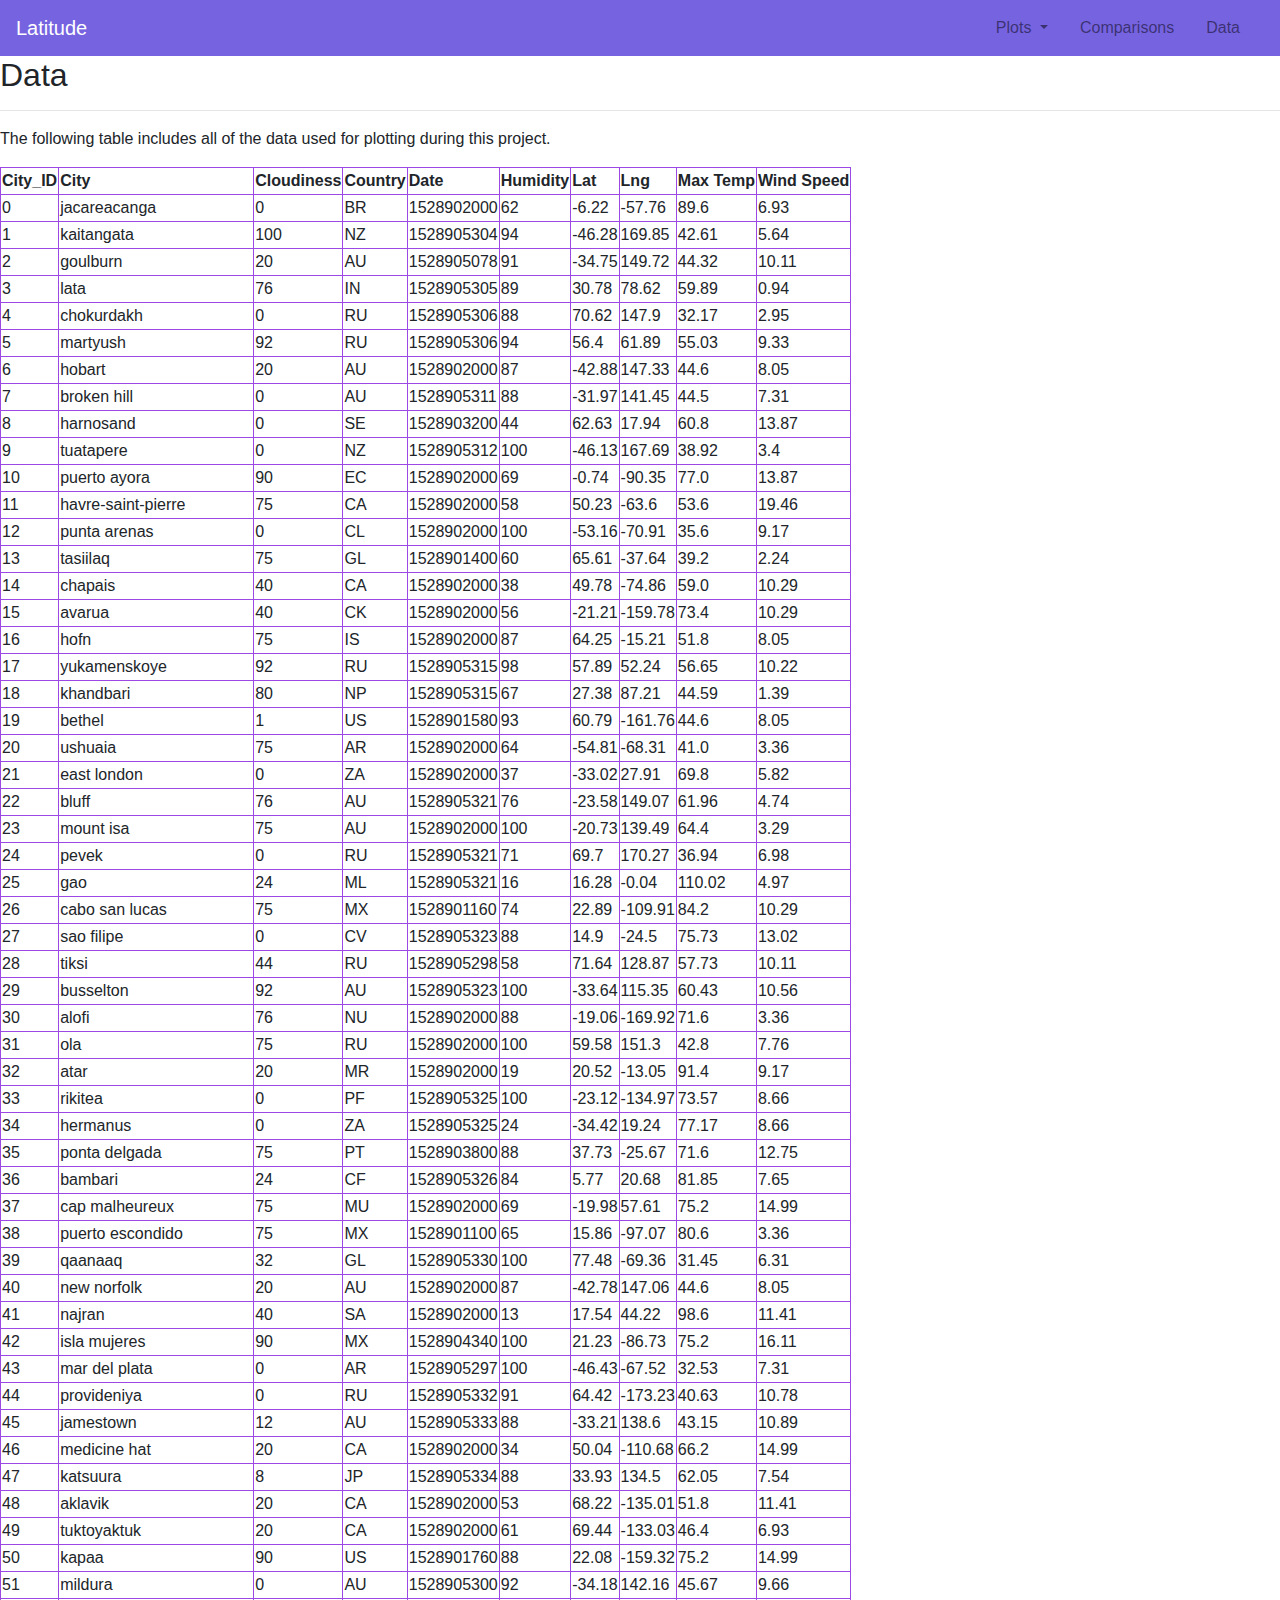
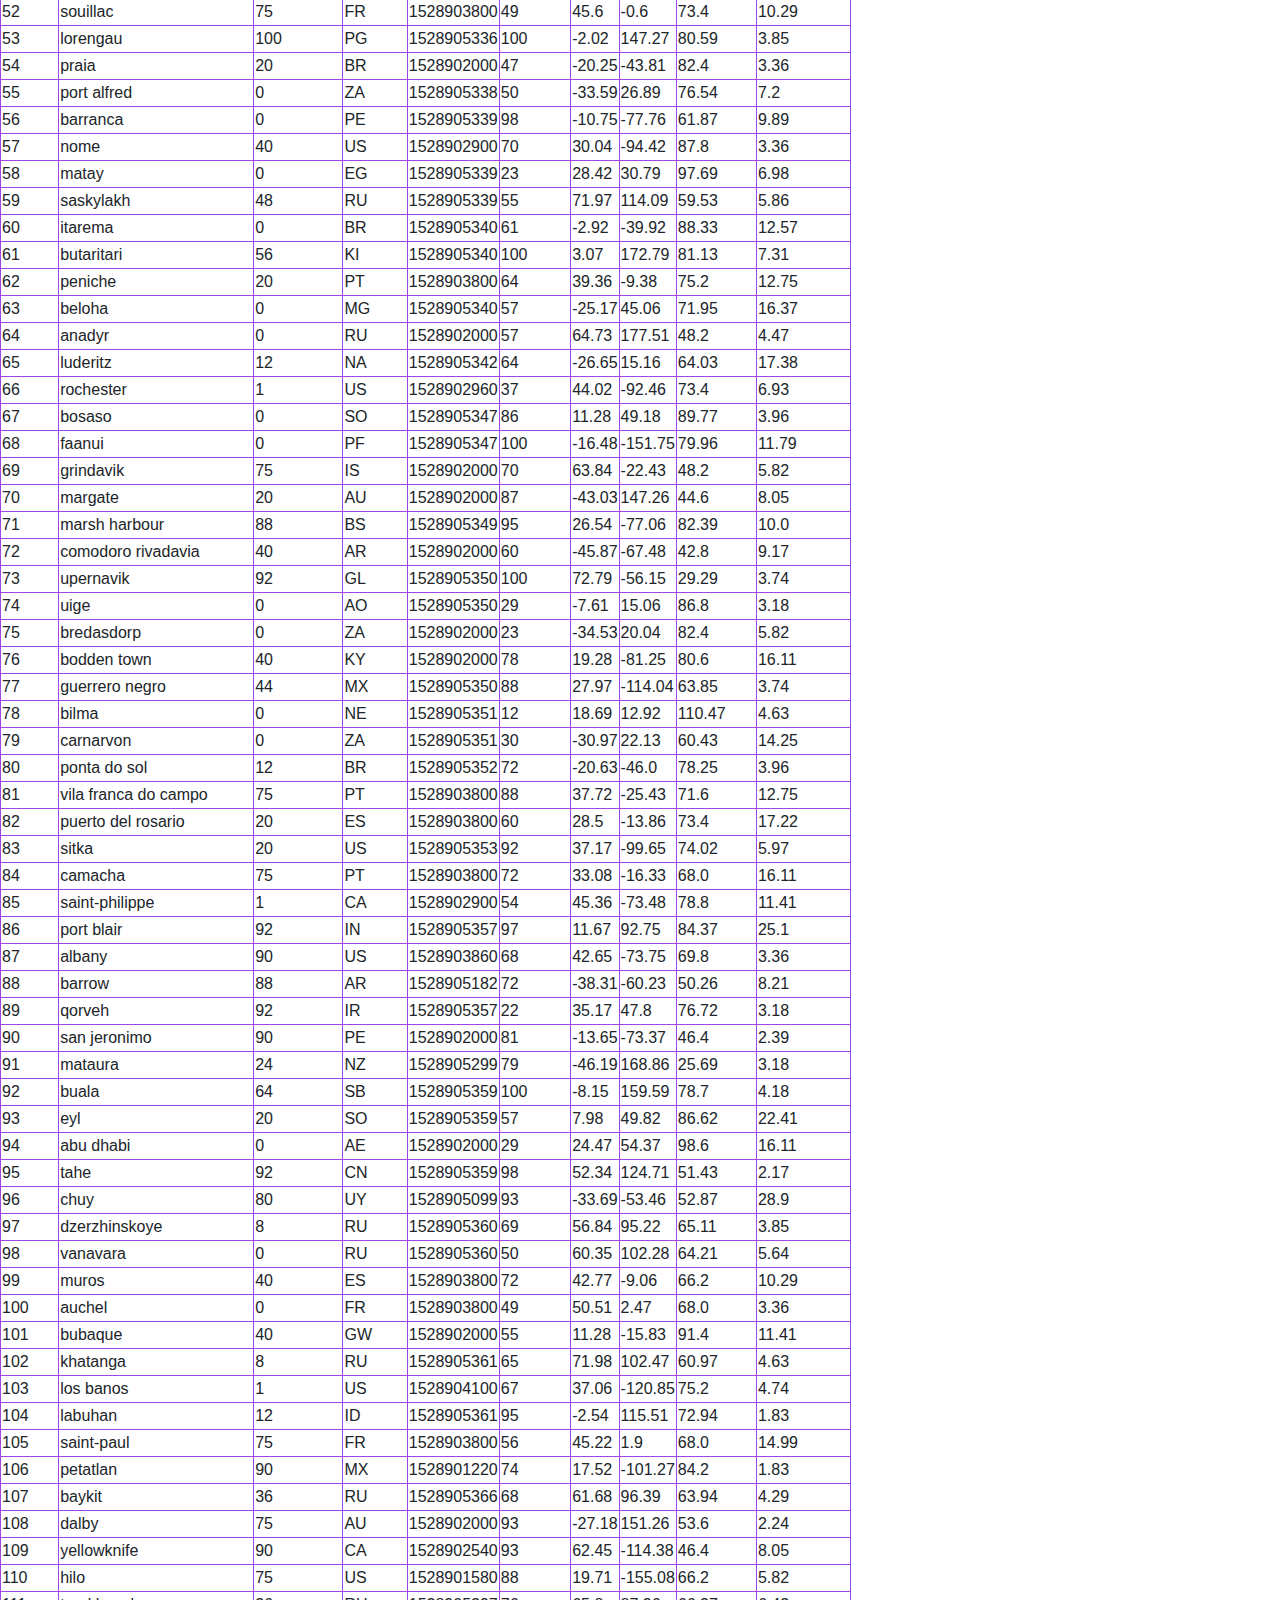
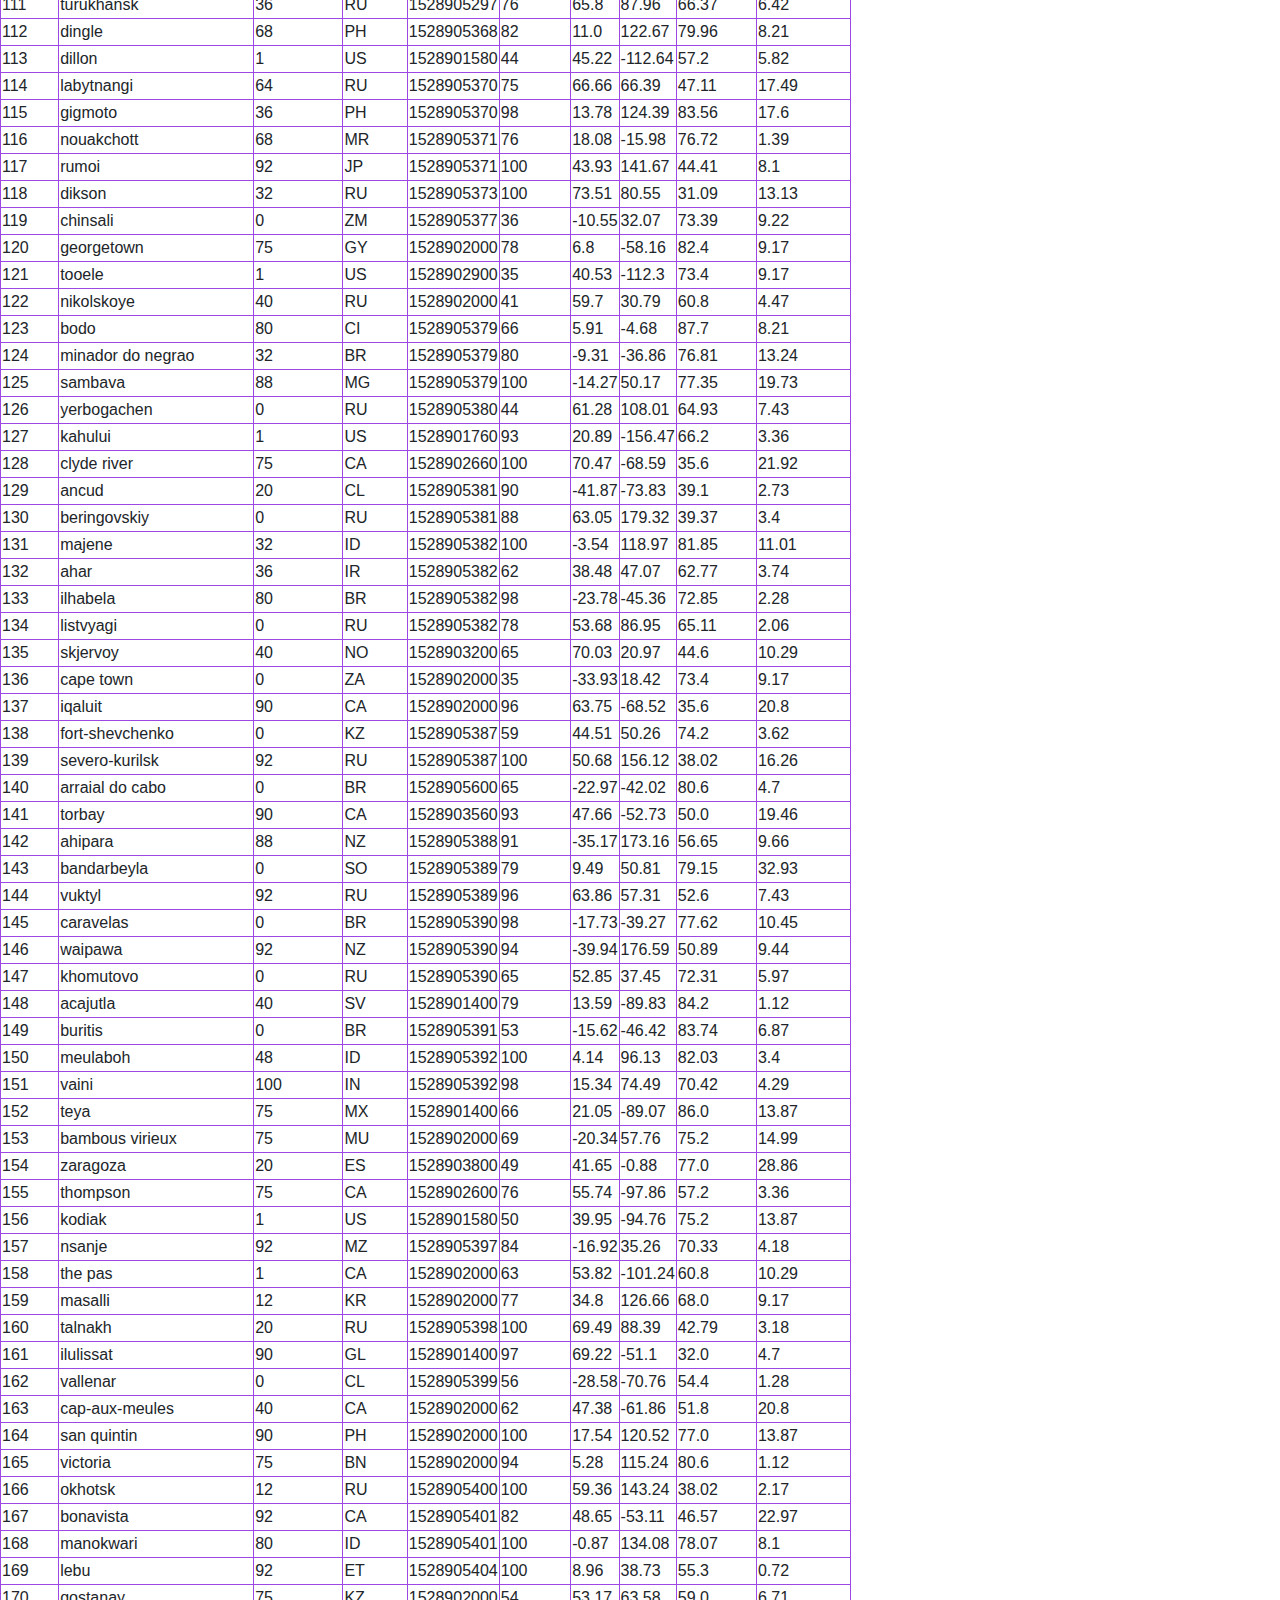
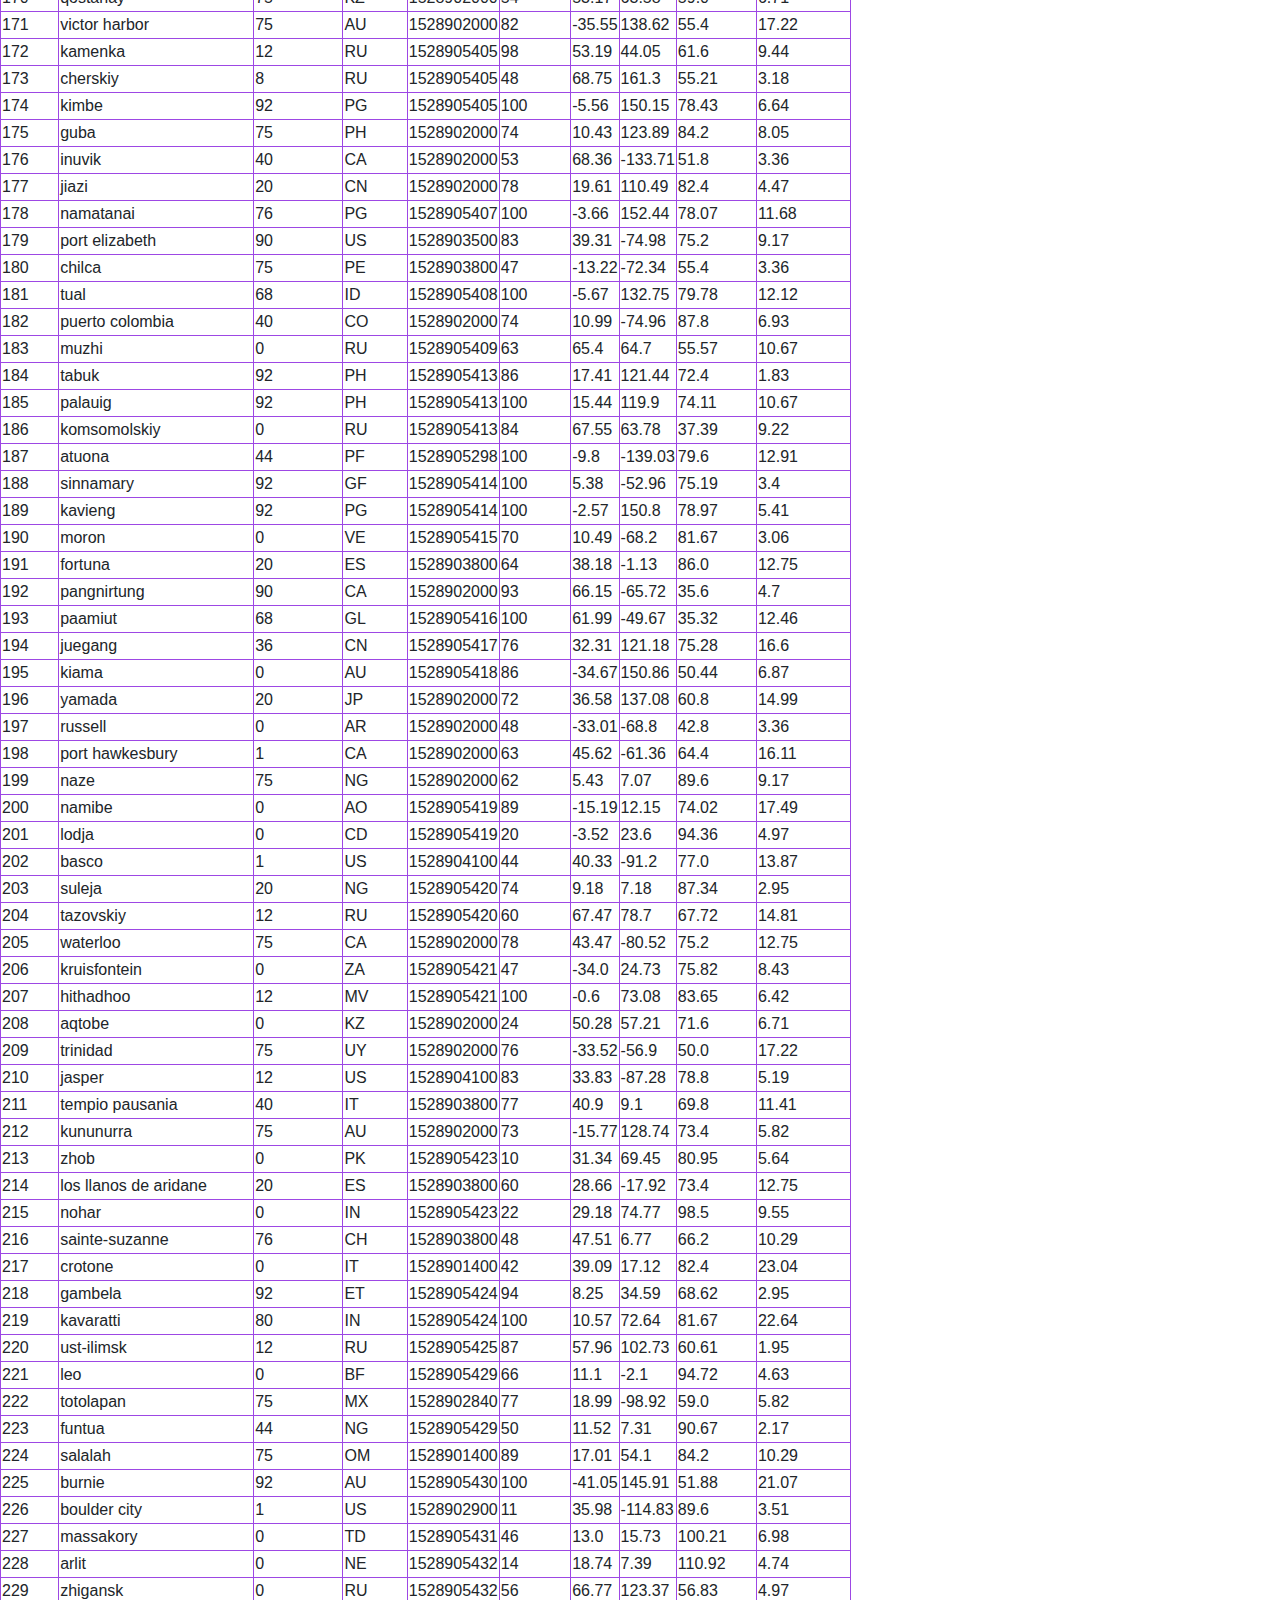
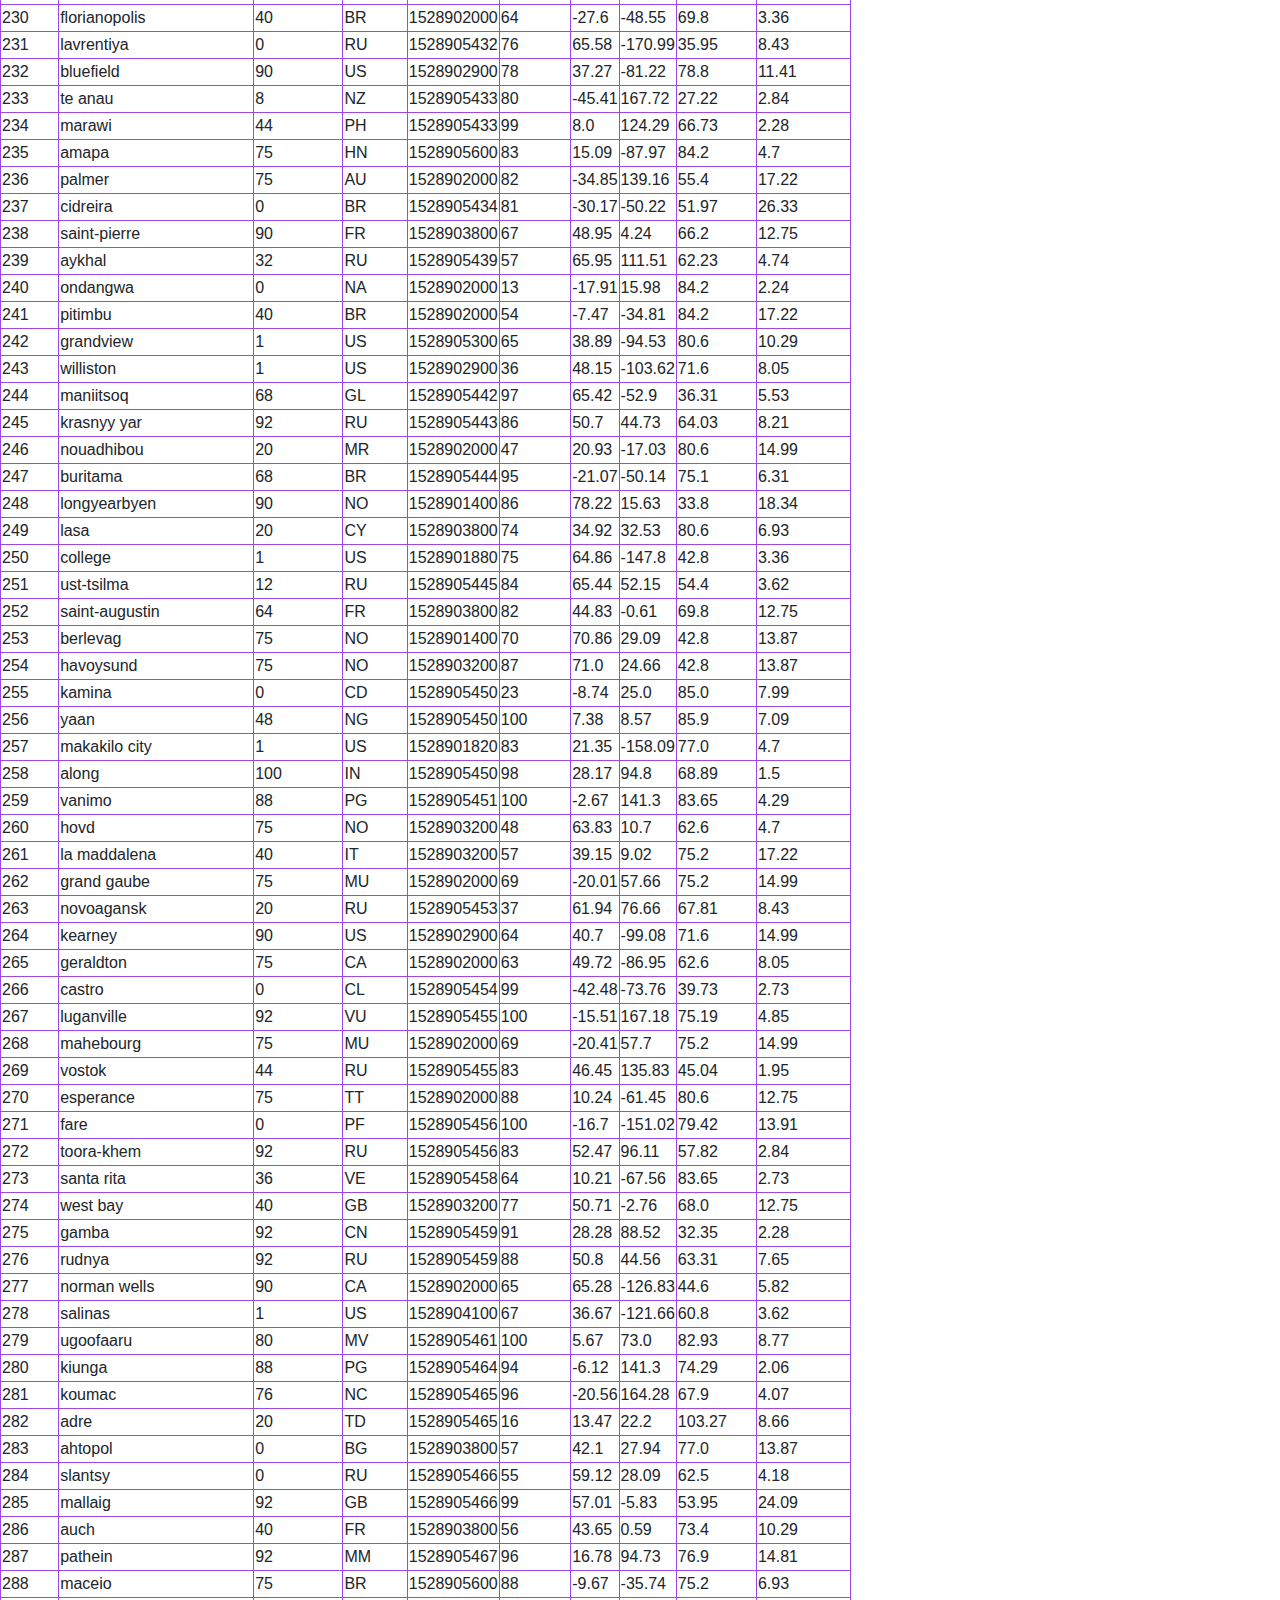
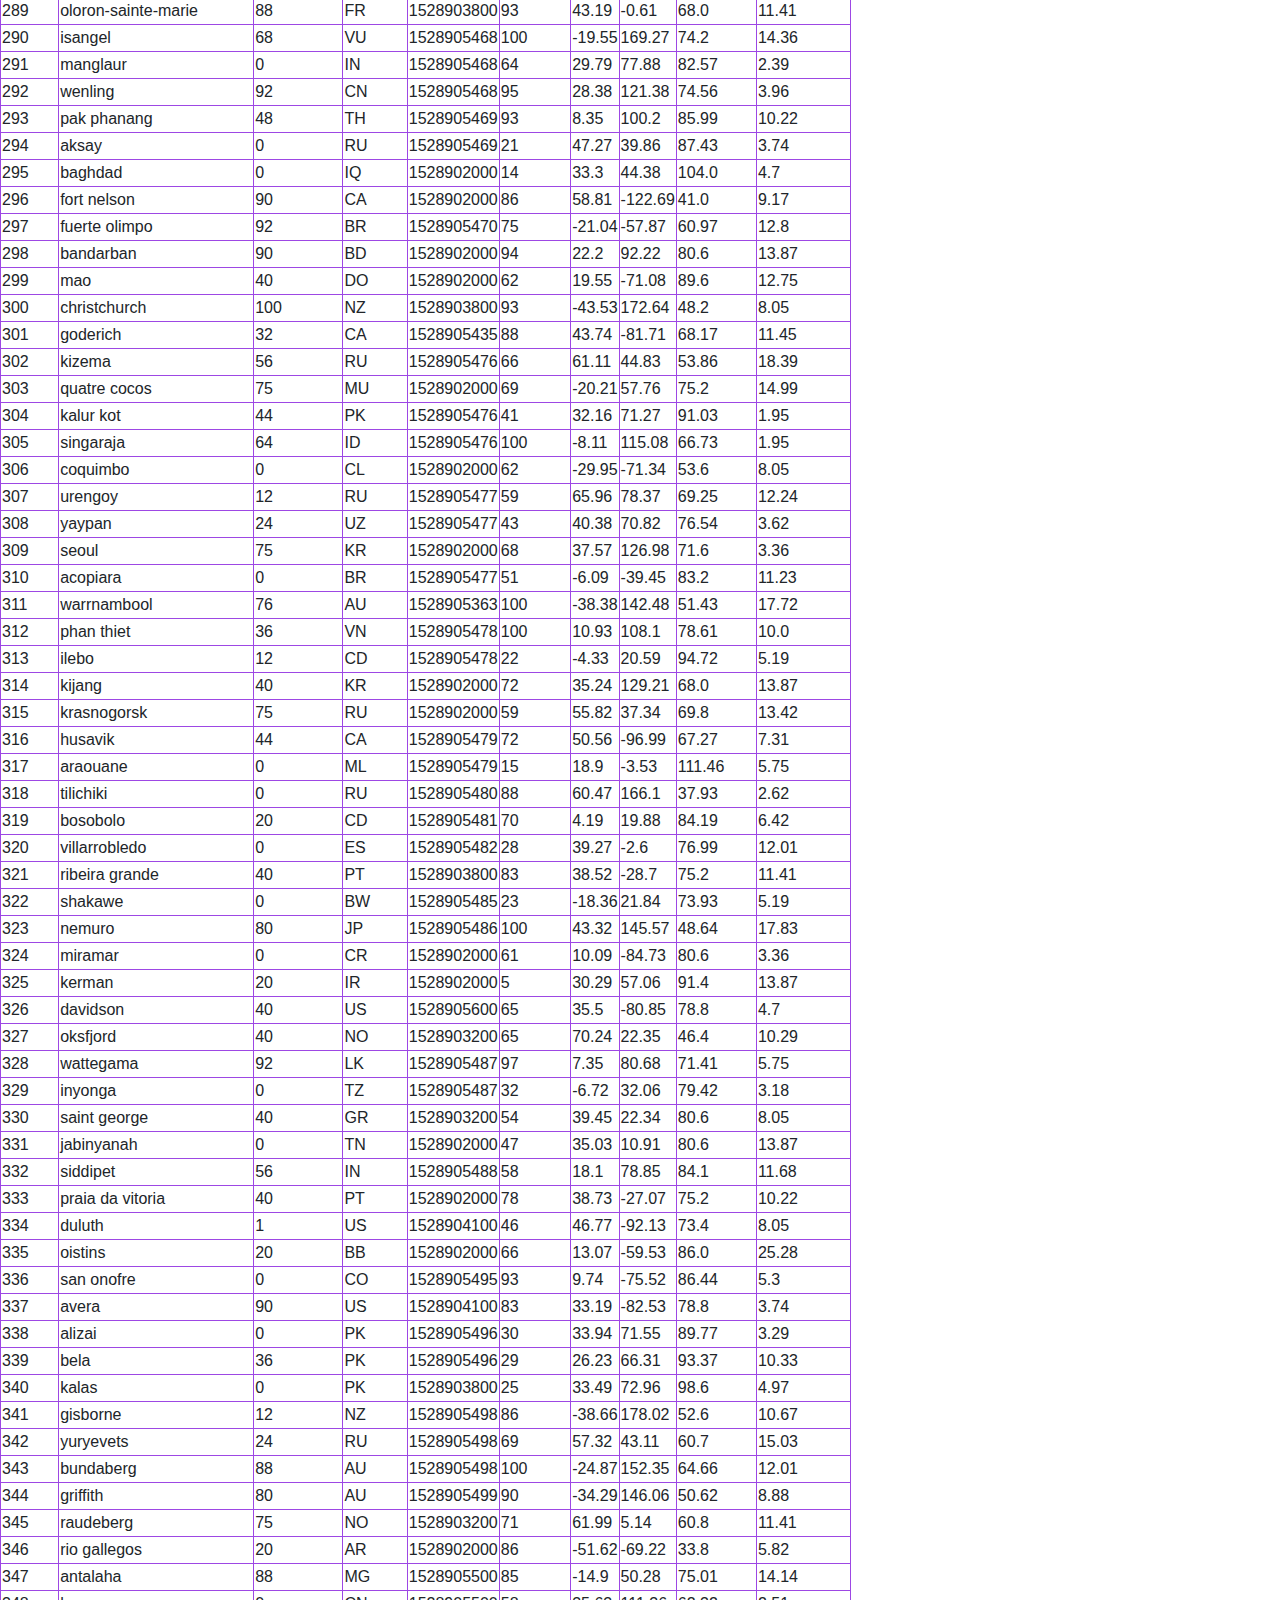
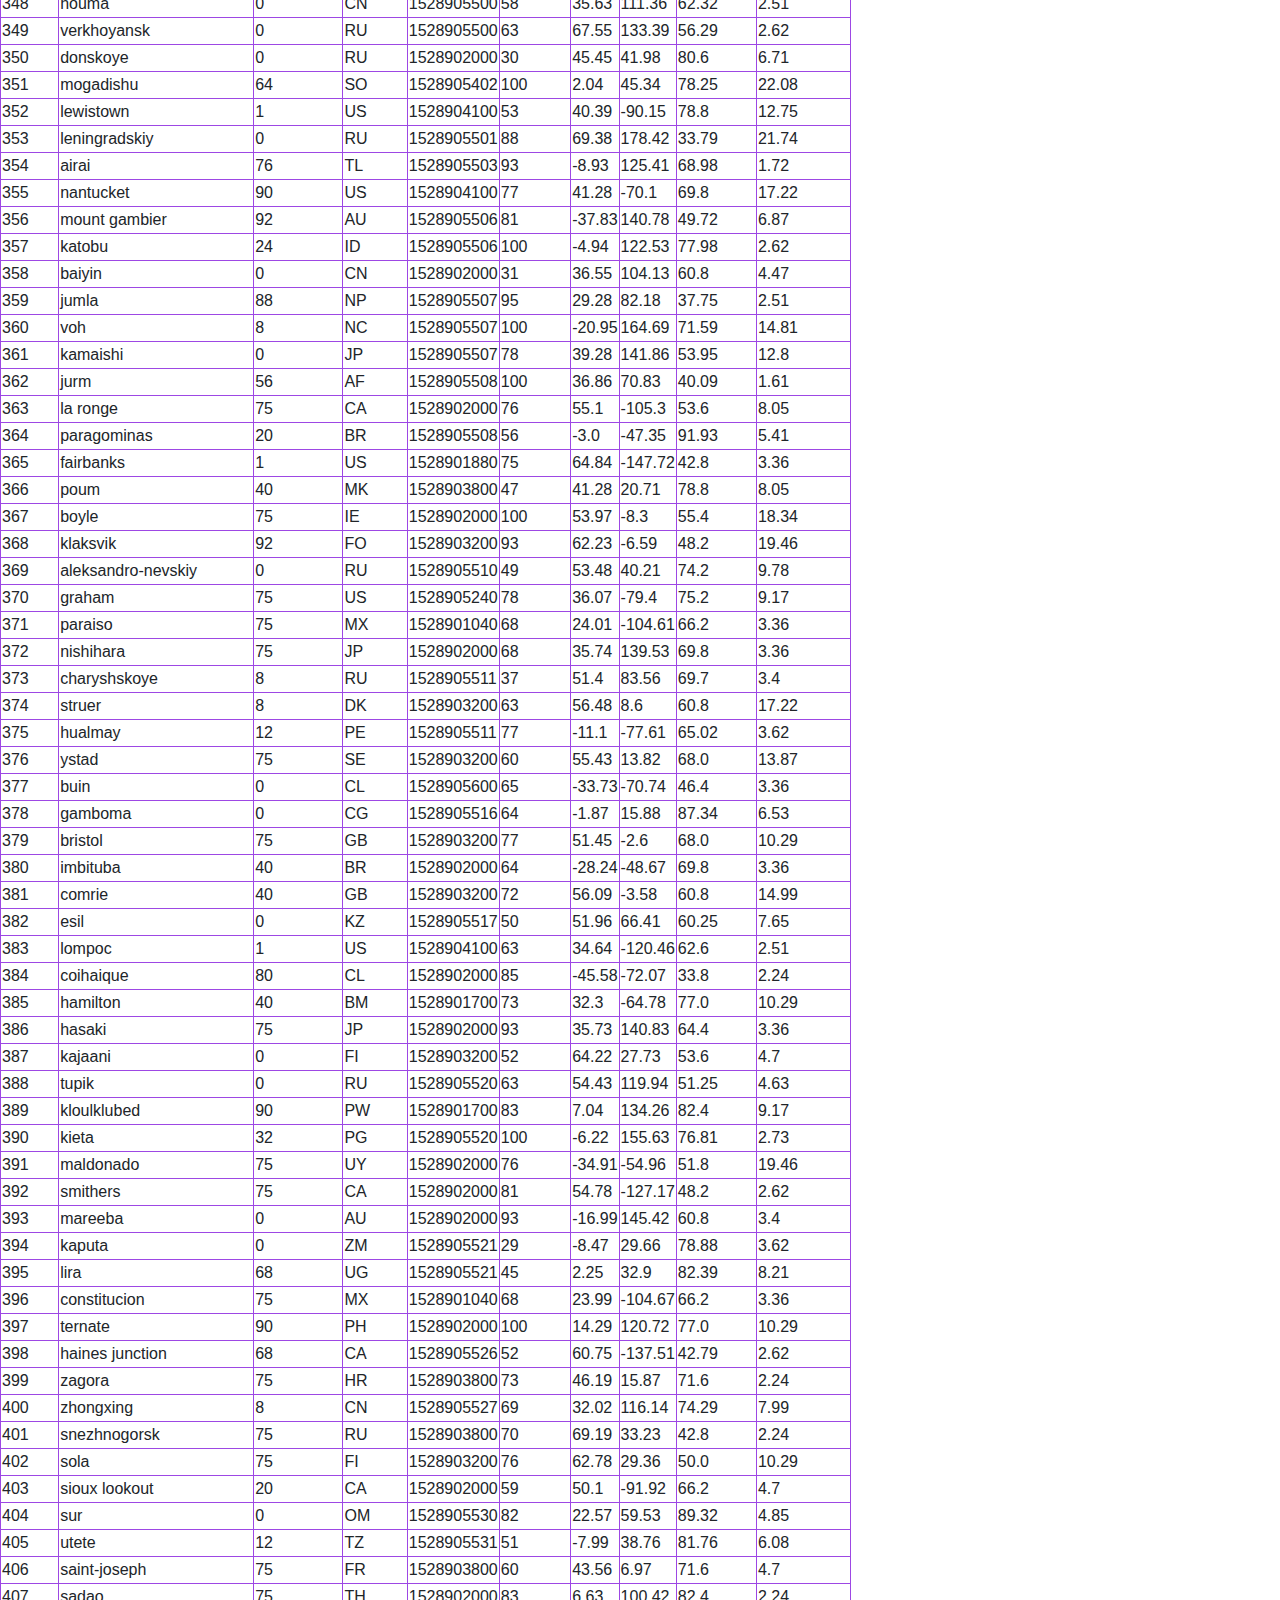
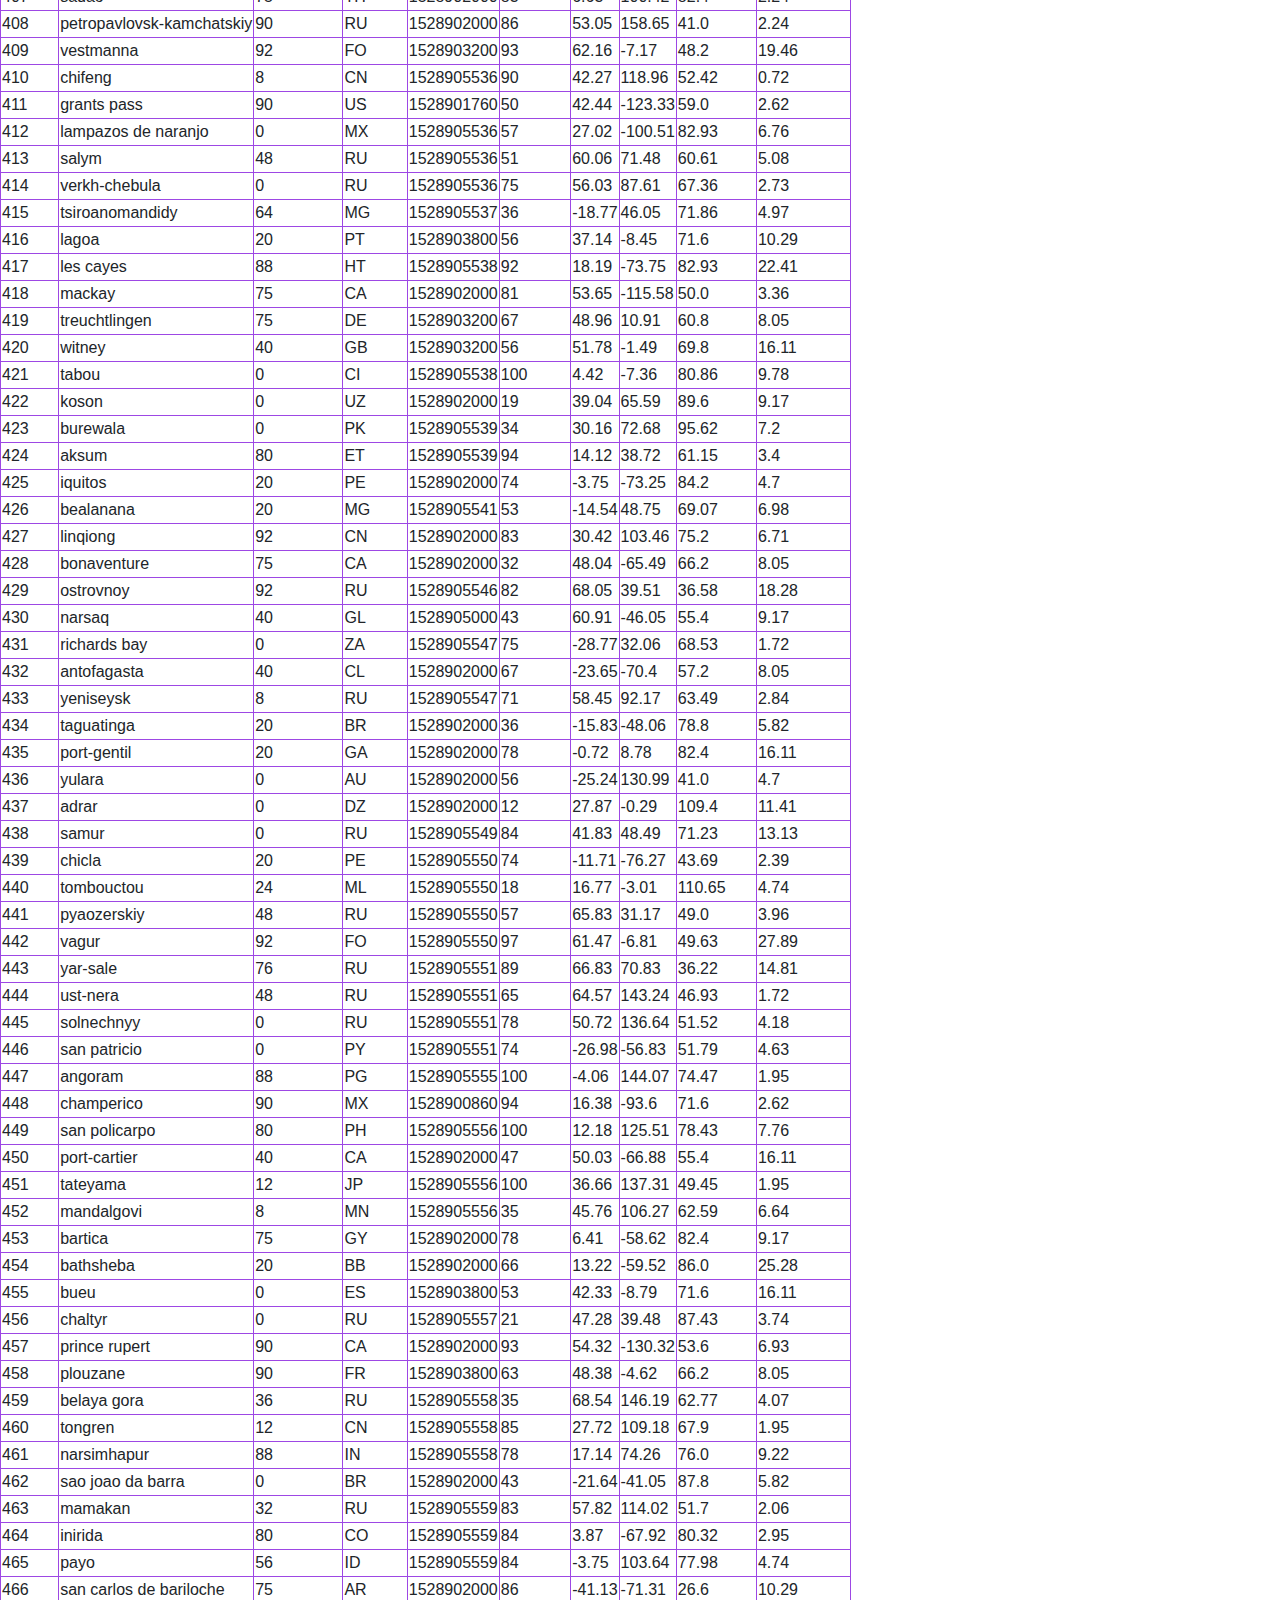
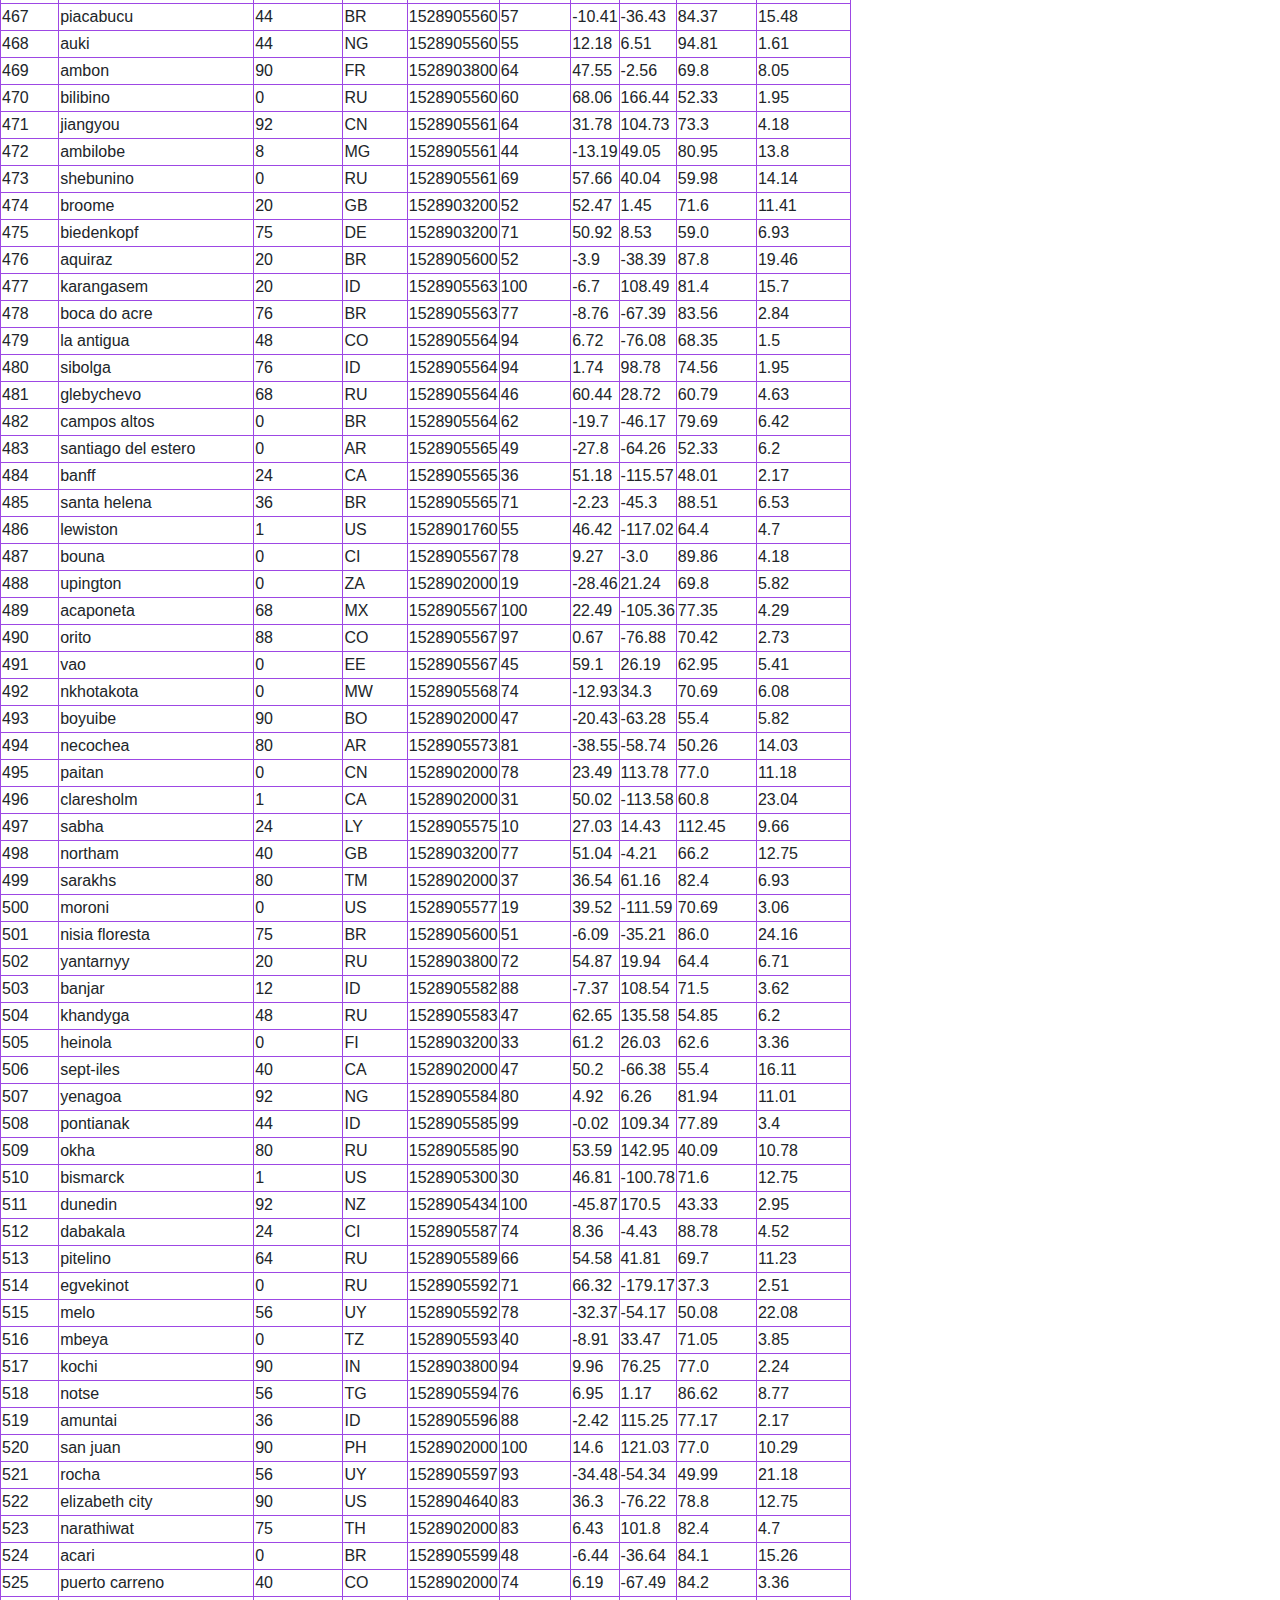
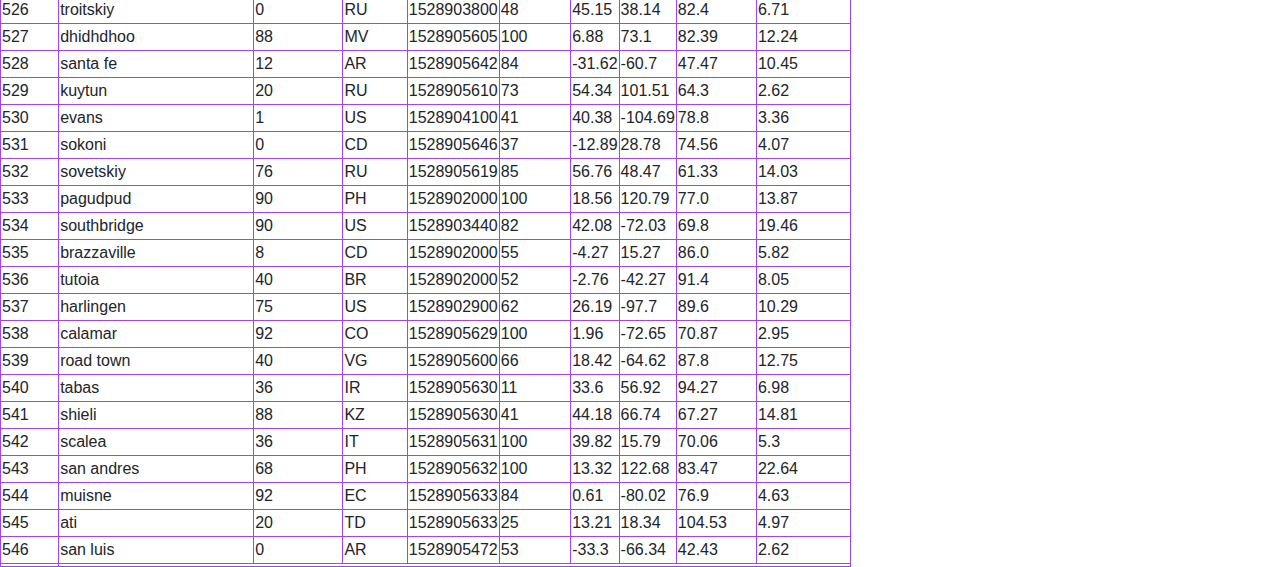
<file: data.html>
<!DOCTYPE html>
<html lang="en">

 <head>
    <meta charset="UTF-8">
    <title>Home</title>
    <link rel="stylesheet" href="style.css">
    <link rel="stylesheet" href="https://stackpath.bootstrapcdn.com/bootstrap/4.3.1/css/bootstrap.min.css" integrity="sha384-ggOyR0iXCbMQv3Xipma34MD+dH/1fQ784/j6cY/iJTQUOhcWr7x9JvoRxT2MZw1T" crossorigin="anonymous">
    <script src="https://code.jquery.com/jquery-3.3.1.slim.min.js" integrity="sha384-q8i/X+965DzO0rT7abK41JStQIAqVgRVzpbzo5smXKp4YfRvH+8abtTE1Pi6jizo" crossorigin="anonymous"></script>
    <script src="https://cdnjs.cloudflare.com/ajax/libs/popper.js/1.14.7/umd/popper.min.js" integrity="sha384-UO2eT0CpHqdSJQ6hJty5KVphtPhzWj9WO1clHTMGa3JDZwrnQq4sF86dIHNDz0W1" crossorigin="anonymous"></script>
    <script src="https://stackpath.bootstrapcdn.com/bootstrap/4.3.1/js/bootstrap.min.js" integrity="sha384-JjSmVgyd0p3pXB1rRibZUAYoIIy6OrQ6VrjIEaFf/nJGzIxFDsf4x0xIM+B07jRM" crossorigin="anonymous"></script>
  </head>
<body>
      <nav class="navbar navbar-expand-lg navbar-light">
        <a class="navbar-brand" style="color:white;" href="index.html">Latitude</a>
        <button class="navbar-toggler" type="button" data-toggle="collapse" data-target="#navbarNavDropdown" aria-expanded="false" aria-controls="nabarNavDropdown" aria-label="Toggle navigation">
            <span class="navbar-toggler-icon"></span>
        </button>

        <div class="collapse navbar-collapse" id="navbarNavDropdown">
            <ul class="navbar-nav ml-auto">
            <li class="nav-item dropdown">
                <a class="nav-link dropdown-toggle" href="#" id="navbarDropdownMenuLink" role="button" data-toggle="dropdown" aria-haspopup="true" aria-expanded="false">
                Plots
                </a>
                <ul class="dropdown-menu" aria-labelledby="navbarDropdown">
                <li><a class="dropdown-item" href="temperature.html">Max Temperature</a></li>
                <li><a class="dropdown-item" href="humidity.html">Humidity</a></li>
                <li><a class="dropdown-item" href="cloudiness.html">Cloudiness</a></li>
                <li><a class="dropdown-item" href="windspeed.html">Wind Speed</a></li>
                </ul>
            </li>
            <li class="nav-item">
                <a class="nav-link"  href="comparison.html">Comparisons</a>
            </li>
            <li class="nav-item">
                <a class="nav-link" href="data.html">Data</a>
            </li>
        </div>
      </nav>
    <div>
        <div>
            <h2 class="text-left">Data</h2>
            <hr>
            <p>The following table includes all of the data used for plotting during this project.</p>
            <table id="table">
                <tr><th>City_ID</th><th>City</th><th>Cloudiness</th><th>Country</th><th>Date</th><th>Humidity</th><th>Lat</th><th>Lng</th><th>Max Temp</th><th>Wind Speed</th></tr>
                <tr><td>0</td><td>jacareacanga</td><td>0</td><td>BR</td><td>1528902000</td><td>62</td><td>-6.22</td><td>-57.76</td><td>89.6</td><td>6.93</td></tr>
                <tr><td>1</td><td>kaitangata</td><td>100</td><td>NZ</td><td>1528905304</td><td>94</td><td>-46.28</td><td>169.85</td><td>42.61</td><td>5.64</td></tr>
                <tr><td>2</td><td>goulburn</td><td>20</td><td>AU</td><td>1528905078</td><td>91</td><td>-34.75</td><td>149.72</td><td>44.32</td><td>10.11</td></tr>
                <tr><td>3</td><td>lata</td><td>76</td><td>IN</td><td>1528905305</td><td>89</td><td>30.78</td><td>78.62</td><td>59.89</td><td>0.94</td></tr>
                <tr><td>4</td><td>chokurdakh</td><td>0</td><td>RU</td><td>1528905306</td><td>88</td><td>70.62</td><td>147.9</td><td>32.17</td><td>2.95</td></tr>
                <tr><td>5</td><td>martyush</td><td>92</td><td>RU</td><td>1528905306</td><td>94</td><td>56.4</td><td>61.89</td><td>55.03</td><td>9.33</td></tr>
                <tr><td>6</td><td>hobart</td><td>20</td><td>AU</td><td>1528902000</td><td>87</td><td>-42.88</td><td>147.33</td><td>44.6</td><td>8.05</td></tr>
                <tr><td>7</td><td>broken hill</td><td>0</td><td>AU</td><td>1528905311</td><td>88</td><td>-31.97</td><td>141.45</td><td>44.5</td><td>7.31</td></tr>
                <tr><td>8</td><td>harnosand</td><td>0</td><td>SE</td><td>1528903200</td><td>44</td><td>62.63</td><td>17.94</td><td>60.8</td><td>13.87</td></tr>
                <tr><td>9</td><td>tuatapere</td><td>0</td><td>NZ</td><td>1528905312</td><td>100</td><td>-46.13</td><td>167.69</td><td>38.92</td><td>3.4</td></tr>
                <tr><td>10</td><td>puerto ayora</td><td>90</td><td>EC</td><td>1528902000</td><td>69</td><td>-0.74</td><td>-90.35</td><td>77.0</td><td>13.87</td></tr>
                <tr><td>11</td><td>havre-saint-pierre</td><td>75</td><td>CA</td><td>1528902000</td><td>58</td><td>50.23</td><td>-63.6</td><td>53.6</td><td>19.46</td></tr>
                <tr><td>12</td><td>punta arenas</td><td>0</td><td>CL</td><td>1528902000</td><td>100</td><td>-53.16</td><td>-70.91</td><td>35.6</td><td>9.17</td></tr>
                <tr><td>13</td><td>tasiilaq</td><td>75</td><td>GL</td><td>1528901400</td><td>60</td><td>65.61</td><td>-37.64</td><td>39.2</td><td>2.24</td></tr>
                <tr><td>14</td><td>chapais</td><td>40</td><td>CA</td><td>1528902000</td><td>38</td><td>49.78</td><td>-74.86</td><td>59.0</td><td>10.29</td></tr>
                <tr><td>15</td><td>avarua</td><td>40</td><td>CK</td><td>1528902000</td><td>56</td><td>-21.21</td><td>-159.78</td><td>73.4</td><td>10.29</td></tr>
                <tr><td>16</td><td>hofn</td><td>75</td><td>IS</td><td>1528902000</td><td>87</td><td>64.25</td><td>-15.21</td><td>51.8</td><td>8.05</td></tr>
                <tr><td>17</td><td>yukamenskoye</td><td>92</td><td>RU</td><td>1528905315</td><td>98</td><td>57.89</td><td>52.24</td><td>56.65</td><td>10.22</td></tr>
                <tr><td>18</td><td>khandbari</td><td>80</td><td>NP</td><td>1528905315</td><td>67</td><td>27.38</td><td>87.21</td><td>44.59</td><td>1.39</td></tr>
                <tr><td>19</td><td>bethel</td><td>1</td><td>US</td><td>1528901580</td><td>93</td><td>60.79</td><td>-161.76</td><td>44.6</td><td>8.05</td></tr>
                <tr><td>20</td><td>ushuaia</td><td>75</td><td>AR</td><td>1528902000</td><td>64</td><td>-54.81</td><td>-68.31</td><td>41.0</td><td>3.36</td></tr>
                <tr><td>21</td><td>east london</td><td>0</td><td>ZA</td><td>1528902000</td><td>37</td><td>-33.02</td><td>27.91</td><td>69.8</td><td>5.82</td></tr>
                <tr><td>22</td><td>bluff</td><td>76</td><td>AU</td><td>1528905321</td><td>76</td><td>-23.58</td><td>149.07</td><td>61.96</td><td>4.74</td></tr>
                <tr><td>23</td><td>mount isa</td><td>75</td><td>AU</td><td>1528902000</td><td>100</td><td>-20.73</td><td>139.49</td><td>64.4</td><td>3.29</td></tr>
                <tr><td>24</td><td>pevek</td><td>0</td><td>RU</td><td>1528905321</td><td>71</td><td>69.7</td><td>170.27</td><td>36.94</td><td>6.98</td></tr>
                <tr><td>25</td><td>gao</td><td>24</td><td>ML</td><td>1528905321</td><td>16</td><td>16.28</td><td>-0.04</td><td>110.02</td><td>4.97</td></tr>
                <tr><td>26</td><td>cabo san lucas</td><td>75</td><td>MX</td><td>1528901160</td><td>74</td><td>22.89</td><td>-109.91</td><td>84.2</td><td>10.29</td></tr>
                <tr><td>27</td><td>sao filipe</td><td>0</td><td>CV</td><td>1528905323</td><td>88</td><td>14.9</td><td>-24.5</td><td>75.73</td><td>13.02</td></tr>
                <tr><td>28</td><td>tiksi</td><td>44</td><td>RU</td><td>1528905298</td><td>58</td><td>71.64</td><td>128.87</td><td>57.73</td><td>10.11</td></tr>
                <tr><td>29</td><td>busselton</td><td>92</td><td>AU</td><td>1528905323</td><td>100</td><td>-33.64</td><td>115.35</td><td>60.43</td><td>10.56</td></tr>
                <tr><td>30</td><td>alofi</td><td>76</td><td>NU</td><td>1528902000</td><td>88</td><td>-19.06</td><td>-169.92</td><td>71.6</td><td>3.36</td></tr>
                <tr><td>31</td><td>ola</td><td>75</td><td>RU</td><td>1528902000</td><td>100</td><td>59.58</td><td>151.3</td><td>42.8</td><td>7.76</td></tr>
                <tr><td>32</td><td>atar</td><td>20</td><td>MR</td><td>1528902000</td><td>19</td><td>20.52</td><td>-13.05</td><td>91.4</td><td>9.17</td></tr>
                <tr><td>33</td><td>rikitea</td><td>0</td><td>PF</td><td>1528905325</td><td>100</td><td>-23.12</td><td>-134.97</td><td>73.57</td><td>8.66</td></tr>
                <tr><td>34</td><td>hermanus</td><td>0</td><td>ZA</td><td>1528905325</td><td>24</td><td>-34.42</td><td>19.24</td><td>77.17</td><td>8.66</td></tr>
                <tr><td>35</td><td>ponta delgada</td><td>75</td><td>PT</td><td>1528903800</td><td>88</td><td>37.73</td><td>-25.67</td><td>71.6</td><td>12.75</td></tr>
                <tr><td>36</td><td>bambari</td><td>24</td><td>CF</td><td>1528905326</td><td>84</td><td>5.77</td><td>20.68</td><td>81.85</td><td>7.65</td></tr>
                <tr><td>37</td><td>cap malheureux</td><td>75</td><td>MU</td><td>1528902000</td><td>69</td><td>-19.98</td><td>57.61</td><td>75.2</td><td>14.99</td></tr>
                <tr><td>38</td><td>puerto escondido</td><td>75</td><td>MX</td><td>1528901100</td><td>65</td><td>15.86</td><td>-97.07</td><td>80.6</td><td>3.36</td></tr>
                <tr><td>39</td><td>qaanaaq</td><td>32</td><td>GL</td><td>1528905330</td><td>100</td><td>77.48</td><td>-69.36</td><td>31.45</td><td>6.31</td></tr>
                <tr><td>40</td><td>new norfolk</td><td>20</td><td>AU</td><td>1528902000</td><td>87</td><td>-42.78</td><td>147.06</td><td>44.6</td><td>8.05</td></tr>
                <tr><td>41</td><td>najran</td><td>40</td><td>SA</td><td>1528902000</td><td>13</td><td>17.54</td><td>44.22</td><td>98.6</td><td>11.41</td></tr>
                <tr><td>42</td><td>isla mujeres</td><td>90</td><td>MX</td><td>1528904340</td><td>100</td><td>21.23</td><td>-86.73</td><td>75.2</td><td>16.11</td></tr>
                <tr><td>43</td><td>mar del plata</td><td>0</td><td>AR</td><td>1528905297</td><td>100</td><td>-46.43</td><td>-67.52</td><td>32.53</td><td>7.31</td></tr>
                <tr><td>44</td><td>provideniya</td><td>0</td><td>RU</td><td>1528905332</td><td>91</td><td>64.42</td><td>-173.23</td><td>40.63</td><td>10.78</td></tr>
                <tr><td>45</td><td>jamestown</td><td>12</td><td>AU</td><td>1528905333</td><td>88</td><td>-33.21</td><td>138.6</td><td>43.15</td><td>10.89</td></tr>
                <tr><td>46</td><td>medicine hat</td><td>20</td><td>CA</td><td>1528902000</td><td>34</td><td>50.04</td><td>-110.68</td><td>66.2</td><td>14.99</td></tr>
                <tr><td>47</td><td>katsuura</td><td>8</td><td>JP</td><td>1528905334</td><td>88</td><td>33.93</td><td>134.5</td><td>62.05</td><td>7.54</td></tr>
                <tr><td>48</td><td>aklavik</td><td>20</td><td>CA</td><td>1528902000</td><td>53</td><td>68.22</td><td>-135.01</td><td>51.8</td><td>11.41</td></tr>
                <tr><td>49</td><td>tuktoyaktuk</td><td>20</td><td>CA</td><td>1528902000</td><td>61</td><td>69.44</td><td>-133.03</td><td>46.4</td><td>6.93</td></tr>
                <tr><td>50</td><td>kapaa</td><td>90</td><td>US</td><td>1528901760</td><td>88</td><td>22.08</td><td>-159.32</td><td>75.2</td><td>14.99</td></tr>
                <tr><td>51</td><td>mildura</td><td>0</td><td>AU</td><td>1528905300</td><td>92</td><td>-34.18</td><td>142.16</td><td>45.67</td><td>9.66</td></tr>
                <tr><td>52</td><td>souillac</td><td>75</td><td>FR</td><td>1528903800</td><td>49</td><td>45.6</td><td>-0.6</td><td>73.4</td><td>10.29</td></tr>
                <tr><td>53</td><td>lorengau</td><td>100</td><td>PG</td><td>1528905336</td><td>100</td><td>-2.02</td><td>147.27</td><td>80.59</td><td>3.85</td></tr>
                <tr><td>54</td><td>praia</td><td>20</td><td>BR</td><td>1528902000</td><td>47</td><td>-20.25</td><td>-43.81</td><td>82.4</td><td>3.36</td></tr>
                <tr><td>55</td><td>port alfred</td><td>0</td><td>ZA</td><td>1528905338</td><td>50</td><td>-33.59</td><td>26.89</td><td>76.54</td><td>7.2</td></tr>
                <tr><td>56</td><td>barranca</td><td>0</td><td>PE</td><td>1528905339</td><td>98</td><td>-10.75</td><td>-77.76</td><td>61.87</td><td>9.89</td></tr>
                <tr><td>57</td><td>nome</td><td>40</td><td>US</td><td>1528902900</td><td>70</td><td>30.04</td><td>-94.42</td><td>87.8</td><td>3.36</td></tr>
                <tr><td>58</td><td>matay</td><td>0</td><td>EG</td><td>1528905339</td><td>23</td><td>28.42</td><td>30.79</td><td>97.69</td><td>6.98</td></tr>
                <tr><td>59</td><td>saskylakh</td><td>48</td><td>RU</td><td>1528905339</td><td>55</td><td>71.97</td><td>114.09</td><td>59.53</td><td>5.86</td></tr>
                <tr><td>60</td><td>itarema</td><td>0</td><td>BR</td><td>1528905340</td><td>61</td><td>-2.92</td><td>-39.92</td><td>88.33</td><td>12.57</td></tr>
                <tr><td>61</td><td>butaritari</td><td>56</td><td>KI</td><td>1528905340</td><td>100</td><td>3.07</td><td>172.79</td><td>81.13</td><td>7.31</td></tr>
                <tr><td>62</td><td>peniche</td><td>20</td><td>PT</td><td>1528903800</td><td>64</td><td>39.36</td><td>-9.38</td><td>75.2</td><td>12.75</td></tr>
                <tr><td>63</td><td>beloha</td><td>0</td><td>MG</td><td>1528905340</td><td>57</td><td>-25.17</td><td>45.06</td><td>71.95</td><td>16.37</td></tr>
                <tr><td>64</td><td>anadyr</td><td>0</td><td>RU</td><td>1528902000</td><td>57</td><td>64.73</td><td>177.51</td><td>48.2</td><td>4.47</td></tr>
                <tr><td>65</td><td>luderitz</td><td>12</td><td>NA</td><td>1528905342</td><td>64</td><td>-26.65</td><td>15.16</td><td>64.03</td><td>17.38</td></tr>
                <tr><td>66</td><td>rochester</td><td>1</td><td>US</td><td>1528902960</td><td>37</td><td>44.02</td><td>-92.46</td><td>73.4</td><td>6.93</td></tr>
                <tr><td>67</td><td>bosaso</td><td>0</td><td>SO</td><td>1528905347</td><td>86</td><td>11.28</td><td>49.18</td><td>89.77</td><td>3.96</td></tr>
                <tr><td>68</td><td>faanui</td><td>0</td><td>PF</td><td>1528905347</td><td>100</td><td>-16.48</td><td>-151.75</td><td>79.96</td><td>11.79</td></tr>
                <tr><td>69</td><td>grindavik</td><td>75</td><td>IS</td><td>1528902000</td><td>70</td><td>63.84</td><td>-22.43</td><td>48.2</td><td>5.82</td></tr>
                <tr><td>70</td><td>margate</td><td>20</td><td>AU</td><td>1528902000</td><td>87</td><td>-43.03</td><td>147.26</td><td>44.6</td><td>8.05</td></tr>
                <tr><td>71</td><td>marsh harbour</td><td>88</td><td>BS</td><td>1528905349</td><td>95</td><td>26.54</td><td>-77.06</td><td>82.39</td><td>10.0</td></tr>
                <tr><td>72</td><td>comodoro rivadavia</td><td>40</td><td>AR</td><td>1528902000</td><td>60</td><td>-45.87</td><td>-67.48</td><td>42.8</td><td>9.17</td></tr>
                <tr><td>73</td><td>upernavik</td><td>92</td><td>GL</td><td>1528905350</td><td>100</td><td>72.79</td><td>-56.15</td><td>29.29</td><td>3.74</td></tr>
                <tr><td>74</td><td>uige</td><td>0</td><td>AO</td><td>1528905350</td><td>29</td><td>-7.61</td><td>15.06</td><td>86.8</td><td>3.18</td></tr>
                <tr><td>75</td><td>bredasdorp</td><td>0</td><td>ZA</td><td>1528902000</td><td>23</td><td>-34.53</td><td>20.04</td><td>82.4</td><td>5.82</td></tr>
                <tr><td>76</td><td>bodden town</td><td>40</td><td>KY</td><td>1528902000</td><td>78</td><td>19.28</td><td>-81.25</td><td>80.6</td><td>16.11</td></tr>
                <tr><td>77</td><td>guerrero negro</td><td>44</td><td>MX</td><td>1528905350</td><td>88</td><td>27.97</td><td>-114.04</td><td>63.85</td><td>3.74</td></tr>
                <tr><td>78</td><td>bilma</td><td>0</td><td>NE</td><td>1528905351</td><td>12</td><td>18.69</td><td>12.92</td><td>110.47</td><td>4.63</td></tr>
                <tr><td>79</td><td>carnarvon</td><td>0</td><td>ZA</td><td>1528905351</td><td>30</td><td>-30.97</td><td>22.13</td><td>60.43</td><td>14.25</td></tr>
                <tr><td>80</td><td>ponta do sol</td><td>12</td><td>BR</td><td>1528905352</td><td>72</td><td>-20.63</td><td>-46.0</td><td>78.25</td><td>3.96</td></tr>
                <tr><td>81</td><td>vila franca do campo</td><td>75</td><td>PT</td><td>1528903800</td><td>88</td><td>37.72</td><td>-25.43</td><td>71.6</td><td>12.75</td></tr>
                <tr><td>82</td><td>puerto del rosario</td><td>20</td><td>ES</td><td>1528903800</td><td>60</td><td>28.5</td><td>-13.86</td><td>73.4</td><td>17.22</td></tr>
                <tr><td>83</td><td>sitka</td><td>20</td><td>US</td><td>1528905353</td><td>92</td><td>37.17</td><td>-99.65</td><td>74.02</td><td>5.97</td></tr>
                <tr><td>84</td><td>camacha</td><td>75</td><td>PT</td><td>1528903800</td><td>72</td><td>33.08</td><td>-16.33</td><td>68.0</td><td>16.11</td></tr>
                <tr><td>85</td><td>saint-philippe</td><td>1</td><td>CA</td><td>1528902900</td><td>54</td><td>45.36</td><td>-73.48</td><td>78.8</td><td>11.41</td></tr>
                <tr><td>86</td><td>port blair</td><td>92</td><td>IN</td><td>1528905357</td><td>97</td><td>11.67</td><td>92.75</td><td>84.37</td><td>25.1</td></tr>
                <tr><td>87</td><td>albany</td><td>90</td><td>US</td><td>1528903860</td><td>68</td><td>42.65</td><td>-73.75</td><td>69.8</td><td>3.36</td></tr>
                <tr><td>88</td><td>barrow</td><td>88</td><td>AR</td><td>1528905182</td><td>72</td><td>-38.31</td><td>-60.23</td><td>50.26</td><td>8.21</td></tr>
                <tr><td>89</td><td>qorveh</td><td>92</td><td>IR</td><td>1528905357</td><td>22</td><td>35.17</td><td>47.8</td><td>76.72</td><td>3.18</td></tr>
                <tr><td>90</td><td>san jeronimo</td><td>90</td><td>PE</td><td>1528902000</td><td>81</td><td>-13.65</td><td>-73.37</td><td>46.4</td><td>2.39</td></tr>
                <tr><td>91</td><td>mataura</td><td>24</td><td>NZ</td><td>1528905299</td><td>79</td><td>-46.19</td><td>168.86</td><td>25.69</td><td>3.18</td></tr>
                <tr><td>92</td><td>buala</td><td>64</td><td>SB</td><td>1528905359</td><td>100</td><td>-8.15</td><td>159.59</td><td>78.7</td><td>4.18</td></tr>
                <tr><td>93</td><td>eyl</td><td>20</td><td>SO</td><td>1528905359</td><td>57</td><td>7.98</td><td>49.82</td><td>86.62</td><td>22.41</td></tr>
                <tr><td>94</td><td>abu dhabi</td><td>0</td><td>AE</td><td>1528902000</td><td>29</td><td>24.47</td><td>54.37</td><td>98.6</td><td>16.11</td></tr>
                <tr><td>95</td><td>tahe</td><td>92</td><td>CN</td><td>1528905359</td><td>98</td><td>52.34</td><td>124.71</td><td>51.43</td><td>2.17</td></tr>
                <tr><td>96</td><td>chuy</td><td>80</td><td>UY</td><td>1528905099</td><td>93</td><td>-33.69</td><td>-53.46</td><td>52.87</td><td>28.9</td></tr>
                <tr><td>97</td><td>dzerzhinskoye</td><td>8</td><td>RU</td><td>1528905360</td><td>69</td><td>56.84</td><td>95.22</td><td>65.11</td><td>3.85</td></tr>
                <tr><td>98</td><td>vanavara</td><td>0</td><td>RU</td><td>1528905360</td><td>50</td><td>60.35</td><td>102.28</td><td>64.21</td><td>5.64</td></tr>
                <tr><td>99</td><td>muros</td><td>40</td><td>ES</td><td>1528903800</td><td>72</td><td>42.77</td><td>-9.06</td><td>66.2</td><td>10.29</td></tr>
                <tr><td>100</td><td>auchel</td><td>0</td><td>FR</td><td>1528903800</td><td>49</td><td>50.51</td><td>2.47</td><td>68.0</td><td>3.36</td></tr>
                <tr><td>101</td><td>bubaque</td><td>40</td><td>GW</td><td>1528902000</td><td>55</td><td>11.28</td><td>-15.83</td><td>91.4</td><td>11.41</td></tr>
                <tr><td>102</td><td>khatanga</td><td>8</td><td>RU</td><td>1528905361</td><td>65</td><td>71.98</td><td>102.47</td><td>60.97</td><td>4.63</td></tr>
                <tr><td>103</td><td>los banos</td><td>1</td><td>US</td><td>1528904100</td><td>67</td><td>37.06</td><td>-120.85</td><td>75.2</td><td>4.74</td></tr>
                <tr><td>104</td><td>labuhan</td><td>12</td><td>ID</td><td>1528905361</td><td>95</td><td>-2.54</td><td>115.51</td><td>72.94</td><td>1.83</td></tr>
                <tr><td>105</td><td>saint-paul</td><td>75</td><td>FR</td><td>1528903800</td><td>56</td><td>45.22</td><td>1.9</td><td>68.0</td><td>14.99</td></tr>
                <tr><td>106</td><td>petatlan</td><td>90</td><td>MX</td><td>1528901220</td><td>74</td><td>17.52</td><td>-101.27</td><td>84.2</td><td>1.83</td></tr>
                <tr><td>107</td><td>baykit</td><td>36</td><td>RU</td><td>1528905366</td><td>68</td><td>61.68</td><td>96.39</td><td>63.94</td><td>4.29</td></tr>
                <tr><td>108</td><td>dalby</td><td>75</td><td>AU</td><td>1528902000</td><td>93</td><td>-27.18</td><td>151.26</td><td>53.6</td><td>2.24</td></tr>
                <tr><td>109</td><td>yellowknife</td><td>90</td><td>CA</td><td>1528902540</td><td>93</td><td>62.45</td><td>-114.38</td><td>46.4</td><td>8.05</td></tr>
                <tr><td>110</td><td>hilo</td><td>75</td><td>US</td><td>1528901580</td><td>88</td><td>19.71</td><td>-155.08</td><td>66.2</td><td>5.82</td></tr>
                <tr><td>111</td><td>turukhansk</td><td>36</td><td>RU</td><td>1528905297</td><td>76</td><td>65.8</td><td>87.96</td><td>66.37</td><td>6.42</td></tr>
                <tr><td>112</td><td>dingle</td><td>68</td><td>PH</td><td>1528905368</td><td>82</td><td>11.0</td><td>122.67</td><td>79.96</td><td>8.21</td></tr>
                <tr><td>113</td><td>dillon</td><td>1</td><td>US</td><td>1528901580</td><td>44</td><td>45.22</td><td>-112.64</td><td>57.2</td><td>5.82</td></tr>
                <tr><td>114</td><td>labytnangi</td><td>64</td><td>RU</td><td>1528905370</td><td>75</td><td>66.66</td><td>66.39</td><td>47.11</td><td>17.49</td></tr>
                <tr><td>115</td><td>gigmoto</td><td>36</td><td>PH</td><td>1528905370</td><td>98</td><td>13.78</td><td>124.39</td><td>83.56</td><td>17.6</td></tr>
                <tr><td>116</td><td>nouakchott</td><td>68</td><td>MR</td><td>1528905371</td><td>76</td><td>18.08</td><td>-15.98</td><td>76.72</td><td>1.39</td></tr>
                <tr><td>117</td><td>rumoi</td><td>92</td><td>JP</td><td>1528905371</td><td>100</td><td>43.93</td><td>141.67</td><td>44.41</td><td>8.1</td></tr>
                <tr><td>118</td><td>dikson</td><td>32</td><td>RU</td><td>1528905373</td><td>100</td><td>73.51</td><td>80.55</td><td>31.09</td><td>13.13</td></tr>
                <tr><td>119</td><td>chinsali</td><td>0</td><td>ZM</td><td>1528905377</td><td>36</td><td>-10.55</td><td>32.07</td><td>73.39</td><td>9.22</td></tr>
                <tr><td>120</td><td>georgetown</td><td>75</td><td>GY</td><td>1528902000</td><td>78</td><td>6.8</td><td>-58.16</td><td>82.4</td><td>9.17</td></tr>
                <tr><td>121</td><td>tooele</td><td>1</td><td>US</td><td>1528902900</td><td>35</td><td>40.53</td><td>-112.3</td><td>73.4</td><td>9.17</td></tr>
                <tr><td>122</td><td>nikolskoye</td><td>40</td><td>RU</td><td>1528902000</td><td>41</td><td>59.7</td><td>30.79</td><td>60.8</td><td>4.47</td></tr>
                <tr><td>123</td><td>bodo</td><td>80</td><td>CI</td><td>1528905379</td><td>66</td><td>5.91</td><td>-4.68</td><td>87.7</td><td>8.21</td></tr>
                <tr><td>124</td><td>minador do negrao</td><td>32</td><td>BR</td><td>1528905379</td><td>80</td><td>-9.31</td><td>-36.86</td><td>76.81</td><td>13.24</td></tr>
                <tr><td>125</td><td>sambava</td><td>88</td><td>MG</td><td>1528905379</td><td>100</td><td>-14.27</td><td>50.17</td><td>77.35</td><td>19.73</td></tr>
                <tr><td>126</td><td>yerbogachen</td><td>0</td><td>RU</td><td>1528905380</td><td>44</td><td>61.28</td><td>108.01</td><td>64.93</td><td>7.43</td></tr>
                <tr><td>127</td><td>kahului</td><td>1</td><td>US</td><td>1528901760</td><td>93</td><td>20.89</td><td>-156.47</td><td>66.2</td><td>3.36</td></tr>
                <tr><td>128</td><td>clyde river</td><td>75</td><td>CA</td><td>1528902660</td><td>100</td><td>70.47</td><td>-68.59</td><td>35.6</td><td>21.92</td></tr>
                <tr><td>129</td><td>ancud</td><td>20</td><td>CL</td><td>1528905381</td><td>90</td><td>-41.87</td><td>-73.83</td><td>39.1</td><td>2.73</td></tr>
                <tr><td>130</td><td>beringovskiy</td><td>0</td><td>RU</td><td>1528905381</td><td>88</td><td>63.05</td><td>179.32</td><td>39.37</td><td>3.4</td></tr>
                <tr><td>131</td><td>majene</td><td>32</td><td>ID</td><td>1528905382</td><td>100</td><td>-3.54</td><td>118.97</td><td>81.85</td><td>11.01</td></tr>
                <tr><td>132</td><td>ahar</td><td>36</td><td>IR</td><td>1528905382</td><td>62</td><td>38.48</td><td>47.07</td><td>62.77</td><td>3.74</td></tr>
                <tr><td>133</td><td>ilhabela</td><td>80</td><td>BR</td><td>1528905382</td><td>98</td><td>-23.78</td><td>-45.36</td><td>72.85</td><td>2.28</td></tr>
                <tr><td>134</td><td>listvyagi</td><td>0</td><td>RU</td><td>1528905382</td><td>78</td><td>53.68</td><td>86.95</td><td>65.11</td><td>2.06</td></tr>
                <tr><td>135</td><td>skjervoy</td><td>40</td><td>NO</td><td>1528903200</td><td>65</td><td>70.03</td><td>20.97</td><td>44.6</td><td>10.29</td></tr>
                <tr><td>136</td><td>cape town</td><td>0</td><td>ZA</td><td>1528902000</td><td>35</td><td>-33.93</td><td>18.42</td><td>73.4</td><td>9.17</td></tr>
                <tr><td>137</td><td>iqaluit</td><td>90</td><td>CA</td><td>1528902000</td><td>96</td><td>63.75</td><td>-68.52</td><td>35.6</td><td>20.8</td></tr>
                <tr><td>138</td><td>fort-shevchenko</td><td>0</td><td>KZ</td><td>1528905387</td><td>59</td><td>44.51</td><td>50.26</td><td>74.2</td><td>3.62</td></tr>
                <tr><td>139</td><td>severo-kurilsk</td><td>92</td><td>RU</td><td>1528905387</td><td>100</td><td>50.68</td><td>156.12</td><td>38.02</td><td>16.26</td></tr>
                <tr><td>140</td><td>arraial do cabo</td><td>0</td><td>BR</td><td>1528905600</td><td>65</td><td>-22.97</td><td>-42.02</td><td>80.6</td><td>4.7</td></tr>
                <tr><td>141</td><td>torbay</td><td>90</td><td>CA</td><td>1528903560</td><td>93</td><td>47.66</td><td>-52.73</td><td>50.0</td><td>19.46</td></tr>
                <tr><td>142</td><td>ahipara</td><td>88</td><td>NZ</td><td>1528905388</td><td>91</td><td>-35.17</td><td>173.16</td><td>56.65</td><td>9.66</td></tr>
                <tr><td>143</td><td>bandarbeyla</td><td>0</td><td>SO</td><td>1528905389</td><td>79</td><td>9.49</td><td>50.81</td><td>79.15</td><td>32.93</td></tr>
                <tr><td>144</td><td>vuktyl</td><td>92</td><td>RU</td><td>1528905389</td><td>96</td><td>63.86</td><td>57.31</td><td>52.6</td><td>7.43</td></tr>
                <tr><td>145</td><td>caravelas</td><td>0</td><td>BR</td><td>1528905390</td><td>98</td><td>-17.73</td><td>-39.27</td><td>77.62</td><td>10.45</td></tr>
                <tr><td>146</td><td>waipawa</td><td>92</td><td>NZ</td><td>1528905390</td><td>94</td><td>-39.94</td><td>176.59</td><td>50.89</td><td>9.44</td></tr>
                <tr><td>147</td><td>khomutovo</td><td>0</td><td>RU</td><td>1528905390</td><td>65</td><td>52.85</td><td>37.45</td><td>72.31</td><td>5.97</td></tr>
                <tr><td>148</td><td>acajutla</td><td>40</td><td>SV</td><td>1528901400</td><td>79</td><td>13.59</td><td>-89.83</td><td>84.2</td><td>1.12</td></tr>
                <tr><td>149</td><td>buritis</td><td>0</td><td>BR</td><td>1528905391</td><td>53</td><td>-15.62</td><td>-46.42</td><td>83.74</td><td>6.87</td></tr>
                <tr><td>150</td><td>meulaboh</td><td>48</td><td>ID</td><td>1528905392</td><td>100</td><td>4.14</td><td>96.13</td><td>82.03</td><td>3.4</td></tr>
                <tr><td>151</td><td>vaini</td><td>100</td><td>IN</td><td>1528905392</td><td>98</td><td>15.34</td><td>74.49</td><td>70.42</td><td>4.29</td></tr>
                <tr><td>152</td><td>teya</td><td>75</td><td>MX</td><td>1528901400</td><td>66</td><td>21.05</td><td>-89.07</td><td>86.0</td><td>13.87</td></tr>
                <tr><td>153</td><td>bambous virieux</td><td>75</td><td>MU</td><td>1528902000</td><td>69</td><td>-20.34</td><td>57.76</td><td>75.2</td><td>14.99</td></tr>
                <tr><td>154</td><td>zaragoza</td><td>20</td><td>ES</td><td>1528903800</td><td>49</td><td>41.65</td><td>-0.88</td><td>77.0</td><td>28.86</td></tr>
                <tr><td>155</td><td>thompson</td><td>75</td><td>CA</td><td>1528902600</td><td>76</td><td>55.74</td><td>-97.86</td><td>57.2</td><td>3.36</td></tr>
                <tr><td>156</td><td>kodiak</td><td>1</td><td>US</td><td>1528901580</td><td>50</td><td>39.95</td><td>-94.76</td><td>75.2</td><td>13.87</td></tr>
                <tr><td>157</td><td>nsanje</td><td>92</td><td>MZ</td><td>1528905397</td><td>84</td><td>-16.92</td><td>35.26</td><td>70.33</td><td>4.18</td></tr>
                <tr><td>158</td><td>the pas</td><td>1</td><td>CA</td><td>1528902000</td><td>63</td><td>53.82</td><td>-101.24</td><td>60.8</td><td>10.29</td></tr>
                <tr><td>159</td><td>masalli</td><td>12</td><td>KR</td><td>1528902000</td><td>77</td><td>34.8</td><td>126.66</td><td>68.0</td><td>9.17</td></tr>
                <tr><td>160</td><td>talnakh</td><td>20</td><td>RU</td><td>1528905398</td><td>100</td><td>69.49</td><td>88.39</td><td>42.79</td><td>3.18</td></tr>
                <tr><td>161</td><td>ilulissat</td><td>90</td><td>GL</td><td>1528901400</td><td>97</td><td>69.22</td><td>-51.1</td><td>32.0</td><td>4.7</td></tr>
                <tr><td>162</td><td>vallenar</td><td>0</td><td>CL</td><td>1528905399</td><td>56</td><td>-28.58</td><td>-70.76</td><td>54.4</td><td>1.28</td></tr>
                <tr><td>163</td><td>cap-aux-meules</td><td>40</td><td>CA</td><td>1528902000</td><td>62</td><td>47.38</td><td>-61.86</td><td>51.8</td><td>20.8</td></tr>
                <tr><td>164</td><td>san quintin</td><td>90</td><td>PH</td><td>1528902000</td><td>100</td><td>17.54</td><td>120.52</td><td>77.0</td><td>13.87</td></tr>
                <tr><td>165</td><td>victoria</td><td>75</td><td>BN</td><td>1528902000</td><td>94</td><td>5.28</td><td>115.24</td><td>80.6</td><td>1.12</td></tr>
                <tr><td>166</td><td>okhotsk</td><td>12</td><td>RU</td><td>1528905400</td><td>100</td><td>59.36</td><td>143.24</td><td>38.02</td><td>2.17</td></tr>
                <tr><td>167</td><td>bonavista</td><td>92</td><td>CA</td><td>1528905401</td><td>82</td><td>48.65</td><td>-53.11</td><td>46.57</td><td>22.97</td></tr>
                <tr><td>168</td><td>manokwari</td><td>80</td><td>ID</td><td>1528905401</td><td>100</td><td>-0.87</td><td>134.08</td><td>78.07</td><td>8.1</td></tr>
                <tr><td>169</td><td>lebu</td><td>92</td><td>ET</td><td>1528905404</td><td>100</td><td>8.96</td><td>38.73</td><td>55.3</td><td>0.72</td></tr>
                <tr><td>170</td><td>qostanay</td><td>75</td><td>KZ</td><td>1528902000</td><td>54</td><td>53.17</td><td>63.58</td><td>59.0</td><td>6.71</td></tr>
                <tr><td>171</td><td>victor harbor</td><td>75</td><td>AU</td><td>1528902000</td><td>82</td><td>-35.55</td><td>138.62</td><td>55.4</td><td>17.22</td></tr>
                <tr><td>172</td><td>kamenka</td><td>12</td><td>RU</td><td>1528905405</td><td>98</td><td>53.19</td><td>44.05</td><td>61.6</td><td>9.44</td></tr>
                <tr><td>173</td><td>cherskiy</td><td>8</td><td>RU</td><td>1528905405</td><td>48</td><td>68.75</td><td>161.3</td><td>55.21</td><td>3.18</td></tr>
                <tr><td>174</td><td>kimbe</td><td>92</td><td>PG</td><td>1528905405</td><td>100</td><td>-5.56</td><td>150.15</td><td>78.43</td><td>6.64</td></tr>
                <tr><td>175</td><td>guba</td><td>75</td><td>PH</td><td>1528902000</td><td>74</td><td>10.43</td><td>123.89</td><td>84.2</td><td>8.05</td></tr>
                <tr><td>176</td><td>inuvik</td><td>40</td><td>CA</td><td>1528902000</td><td>53</td><td>68.36</td><td>-133.71</td><td>51.8</td><td>3.36</td></tr>
                <tr><td>177</td><td>jiazi</td><td>20</td><td>CN</td><td>1528902000</td><td>78</td><td>19.61</td><td>110.49</td><td>82.4</td><td>4.47</td></tr>
                <tr><td>178</td><td>namatanai</td><td>76</td><td>PG</td><td>1528905407</td><td>100</td><td>-3.66</td><td>152.44</td><td>78.07</td><td>11.68</td></tr>
                <tr><td>179</td><td>port elizabeth</td><td>90</td><td>US</td><td>1528903500</td><td>83</td><td>39.31</td><td>-74.98</td><td>75.2</td><td>9.17</td></tr>
                <tr><td>180</td><td>chilca</td><td>75</td><td>PE</td><td>1528903800</td><td>47</td><td>-13.22</td><td>-72.34</td><td>55.4</td><td>3.36</td></tr>
                <tr><td>181</td><td>tual</td><td>68</td><td>ID</td><td>1528905408</td><td>100</td><td>-5.67</td><td>132.75</td><td>79.78</td><td>12.12</td></tr>
                <tr><td>182</td><td>puerto colombia</td><td>40</td><td>CO</td><td>1528902000</td><td>74</td><td>10.99</td><td>-74.96</td><td>87.8</td><td>6.93</td></tr>
                <tr><td>183</td><td>muzhi</td><td>0</td><td>RU</td><td>1528905409</td><td>63</td><td>65.4</td><td>64.7</td><td>55.57</td><td>10.67</td></tr>
                <tr><td>184</td><td>tabuk</td><td>92</td><td>PH</td><td>1528905413</td><td>86</td><td>17.41</td><td>121.44</td><td>72.4</td><td>1.83</td></tr>
                <tr><td>185</td><td>palauig</td><td>92</td><td>PH</td><td>1528905413</td><td>100</td><td>15.44</td><td>119.9</td><td>74.11</td><td>10.67</td></tr>
                <tr><td>186</td><td>komsomolskiy</td><td>0</td><td>RU</td><td>1528905413</td><td>84</td><td>67.55</td><td>63.78</td><td>37.39</td><td>9.22</td></tr>
                <tr><td>187</td><td>atuona</td><td>44</td><td>PF</td><td>1528905298</td><td>100</td><td>-9.8</td><td>-139.03</td><td>79.6</td><td>12.91</td></tr>
                <tr><td>188</td><td>sinnamary</td><td>92</td><td>GF</td><td>1528905414</td><td>100</td><td>5.38</td><td>-52.96</td><td>75.19</td><td>3.4</td></tr>
                <tr><td>189</td><td>kavieng</td><td>92</td><td>PG</td><td>1528905414</td><td>100</td><td>-2.57</td><td>150.8</td><td>78.97</td><td>5.41</td></tr>
                <tr><td>190</td><td>moron</td><td>0</td><td>VE</td><td>1528905415</td><td>70</td><td>10.49</td><td>-68.2</td><td>81.67</td><td>3.06</td></tr>
                <tr><td>191</td><td>fortuna</td><td>20</td><td>ES</td><td>1528903800</td><td>64</td><td>38.18</td><td>-1.13</td><td>86.0</td><td>12.75</td></tr>
                <tr><td>192</td><td>pangnirtung</td><td>90</td><td>CA</td><td>1528902000</td><td>93</td><td>66.15</td><td>-65.72</td><td>35.6</td><td>4.7</td></tr>
                <tr><td>193</td><td>paamiut</td><td>68</td><td>GL</td><td>1528905416</td><td>100</td><td>61.99</td><td>-49.67</td><td>35.32</td><td>12.46</td></tr>
                <tr><td>194</td><td>juegang</td><td>36</td><td>CN</td><td>1528905417</td><td>76</td><td>32.31</td><td>121.18</td><td>75.28</td><td>16.6</td></tr>
                <tr><td>195</td><td>kiama</td><td>0</td><td>AU</td><td>1528905418</td><td>86</td><td>-34.67</td><td>150.86</td><td>50.44</td><td>6.87</td></tr>
                <tr><td>196</td><td>yamada</td><td>20</td><td>JP</td><td>1528902000</td><td>72</td><td>36.58</td><td>137.08</td><td>60.8</td><td>14.99</td></tr>
                <tr><td>197</td><td>russell</td><td>0</td><td>AR</td><td>1528902000</td><td>48</td><td>-33.01</td><td>-68.8</td><td>42.8</td><td>3.36</td></tr>
                <tr><td>198</td><td>port hawkesbury</td><td>1</td><td>CA</td><td>1528902000</td><td>63</td><td>45.62</td><td>-61.36</td><td>64.4</td><td>16.11</td></tr>
                <tr><td>199</td><td>naze</td><td>75</td><td>NG</td><td>1528902000</td><td>62</td><td>5.43</td><td>7.07</td><td>89.6</td><td>9.17</td></tr>
                <tr><td>200</td><td>namibe</td><td>0</td><td>AO</td><td>1528905419</td><td>89</td><td>-15.19</td><td>12.15</td><td>74.02</td><td>17.49</td></tr>
                <tr><td>201</td><td>lodja</td><td>0</td><td>CD</td><td>1528905419</td><td>20</td><td>-3.52</td><td>23.6</td><td>94.36</td><td>4.97</td></tr>
                <tr><td>202</td><td>basco</td><td>1</td><td>US</td><td>1528904100</td><td>44</td><td>40.33</td><td>-91.2</td><td>77.0</td><td>13.87</td></tr>
                <tr><td>203</td><td>suleja</td><td>20</td><td>NG</td><td>1528905420</td><td>74</td><td>9.18</td><td>7.18</td><td>87.34</td><td>2.95</td></tr>
                <tr><td>204</td><td>tazovskiy</td><td>12</td><td>RU</td><td>1528905420</td><td>60</td><td>67.47</td><td>78.7</td><td>67.72</td><td>14.81</td></tr>
                <tr><td>205</td><td>waterloo</td><td>75</td><td>CA</td><td>1528902000</td><td>78</td><td>43.47</td><td>-80.52</td><td>75.2</td><td>12.75</td></tr>
                <tr><td>206</td><td>kruisfontein</td><td>0</td><td>ZA</td><td>1528905421</td><td>47</td><td>-34.0</td><td>24.73</td><td>75.82</td><td>8.43</td></tr>
                <tr><td>207</td><td>hithadhoo</td><td>12</td><td>MV</td><td>1528905421</td><td>100</td><td>-0.6</td><td>73.08</td><td>83.65</td><td>6.42</td></tr>
                <tr><td>208</td><td>aqtobe</td><td>0</td><td>KZ</td><td>1528902000</td><td>24</td><td>50.28</td><td>57.21</td><td>71.6</td><td>6.71</td></tr>
                <tr><td>209</td><td>trinidad</td><td>75</td><td>UY</td><td>1528902000</td><td>76</td><td>-33.52</td><td>-56.9</td><td>50.0</td><td>17.22</td></tr>
                <tr><td>210</td><td>jasper</td><td>12</td><td>US</td><td>1528904100</td><td>83</td><td>33.83</td><td>-87.28</td><td>78.8</td><td>5.19</td></tr>
                <tr><td>211</td><td>tempio pausania</td><td>40</td><td>IT</td><td>1528903800</td><td>77</td><td>40.9</td><td>9.1</td><td>69.8</td><td>11.41</td></tr>
                <tr><td>212</td><td>kununurra</td><td>75</td><td>AU</td><td>1528902000</td><td>73</td><td>-15.77</td><td>128.74</td><td>73.4</td><td>5.82</td></tr>
                <tr><td>213</td><td>zhob</td><td>0</td><td>PK</td><td>1528905423</td><td>10</td><td>31.34</td><td>69.45</td><td>80.95</td><td>5.64</td></tr>
                <tr><td>214</td><td>los llanos de aridane</td><td>20</td><td>ES</td><td>1528903800</td><td>60</td><td>28.66</td><td>-17.92</td><td>73.4</td><td>12.75</td></tr>
                <tr><td>215</td><td>nohar</td><td>0</td><td>IN</td><td>1528905423</td><td>22</td><td>29.18</td><td>74.77</td><td>98.5</td><td>9.55</td></tr>
                <tr><td>216</td><td>sainte-suzanne</td><td>76</td><td>CH</td><td>1528903800</td><td>48</td><td>47.51</td><td>6.77</td><td>66.2</td><td>10.29</td></tr>
                <tr><td>217</td><td>crotone</td><td>0</td><td>IT</td><td>1528901400</td><td>42</td><td>39.09</td><td>17.12</td><td>82.4</td><td>23.04</td></tr>
                <tr><td>218</td><td>gambela</td><td>92</td><td>ET</td><td>1528905424</td><td>94</td><td>8.25</td><td>34.59</td><td>68.62</td><td>2.95</td></tr>
                <tr><td>219</td><td>kavaratti</td><td>80</td><td>IN</td><td>1528905424</td><td>100</td><td>10.57</td><td>72.64</td><td>81.67</td><td>22.64</td></tr>
                <tr><td>220</td><td>ust-ilimsk</td><td>12</td><td>RU</td><td>1528905425</td><td>87</td><td>57.96</td><td>102.73</td><td>60.61</td><td>1.95</td></tr>
                <tr><td>221</td><td>leo</td><td>0</td><td>BF</td><td>1528905429</td><td>66</td><td>11.1</td><td>-2.1</td><td>94.72</td><td>4.63</td></tr>
                <tr><td>222</td><td>totolapan</td><td>75</td><td>MX</td><td>1528902840</td><td>77</td><td>18.99</td><td>-98.92</td><td>59.0</td><td>5.82</td></tr>
                <tr><td>223</td><td>funtua</td><td>44</td><td>NG</td><td>1528905429</td><td>50</td><td>11.52</td><td>7.31</td><td>90.67</td><td>2.17</td></tr>
                <tr><td>224</td><td>salalah</td><td>75</td><td>OM</td><td>1528901400</td><td>89</td><td>17.01</td><td>54.1</td><td>84.2</td><td>10.29</td></tr>
                <tr><td>225</td><td>burnie</td><td>92</td><td>AU</td><td>1528905430</td><td>100</td><td>-41.05</td><td>145.91</td><td>51.88</td><td>21.07</td></tr>
                <tr><td>226</td><td>boulder city</td><td>1</td><td>US</td><td>1528902900</td><td>11</td><td>35.98</td><td>-114.83</td><td>89.6</td><td>3.51</td></tr>
                <tr><td>227</td><td>massakory</td><td>0</td><td>TD</td><td>1528905431</td><td>46</td><td>13.0</td><td>15.73</td><td>100.21</td><td>6.98</td></tr>
                <tr><td>228</td><td>arlit</td><td>0</td><td>NE</td><td>1528905432</td><td>14</td><td>18.74</td><td>7.39</td><td>110.92</td><td>4.74</td></tr>
                <tr><td>229</td><td>zhigansk</td><td>0</td><td>RU</td><td>1528905432</td><td>56</td><td>66.77</td><td>123.37</td><td>56.83</td><td>4.97</td></tr>
                <tr><td>230</td><td>florianopolis</td><td>40</td><td>BR</td><td>1528902000</td><td>64</td><td>-27.6</td><td>-48.55</td><td>69.8</td><td>3.36</td></tr>
                <tr><td>231</td><td>lavrentiya</td><td>0</td><td>RU</td><td>1528905432</td><td>76</td><td>65.58</td><td>-170.99</td><td>35.95</td><td>8.43</td></tr>
                <tr><td>232</td><td>bluefield</td><td>90</td><td>US</td><td>1528902900</td><td>78</td><td>37.27</td><td>-81.22</td><td>78.8</td><td>11.41</td></tr>
                <tr><td>233</td><td>te anau</td><td>8</td><td>NZ</td><td>1528905433</td><td>80</td><td>-45.41</td><td>167.72</td><td>27.22</td><td>2.84</td></tr>
                <tr><td>234</td><td>marawi</td><td>44</td><td>PH</td><td>1528905433</td><td>99</td><td>8.0</td><td>124.29</td><td>66.73</td><td>2.28</td></tr>
                <tr><td>235</td><td>amapa</td><td>75</td><td>HN</td><td>1528905600</td><td>83</td><td>15.09</td><td>-87.97</td><td>84.2</td><td>4.7</td></tr>
                <tr><td>236</td><td>palmer</td><td>75</td><td>AU</td><td>1528902000</td><td>82</td><td>-34.85</td><td>139.16</td><td>55.4</td><td>17.22</td></tr>
                <tr><td>237</td><td>cidreira</td><td>0</td><td>BR</td><td>1528905434</td><td>81</td><td>-30.17</td><td>-50.22</td><td>51.97</td><td>26.33</td></tr>
                <tr><td>238</td><td>saint-pierre</td><td>90</td><td>FR</td><td>1528903800</td><td>67</td><td>48.95</td><td>4.24</td><td>66.2</td><td>12.75</td></tr>
                <tr><td>239</td><td>aykhal</td><td>32</td><td>RU</td><td>1528905439</td><td>57</td><td>65.95</td><td>111.51</td><td>62.23</td><td>4.74</td></tr>
                <tr><td>240</td><td>ondangwa</td><td>0</td><td>NA</td><td>1528902000</td><td>13</td><td>-17.91</td><td>15.98</td><td>84.2</td><td>2.24</td></tr>
                <tr><td>241</td><td>pitimbu</td><td>40</td><td>BR</td><td>1528902000</td><td>54</td><td>-7.47</td><td>-34.81</td><td>84.2</td><td>17.22</td></tr>
                <tr><td>242</td><td>grandview</td><td>1</td><td>US</td><td>1528905300</td><td>65</td><td>38.89</td><td>-94.53</td><td>80.6</td><td>10.29</td></tr>
                <tr><td>243</td><td>williston</td><td>1</td><td>US</td><td>1528902900</td><td>36</td><td>48.15</td><td>-103.62</td><td>71.6</td><td>8.05</td></tr>
                <tr><td>244</td><td>maniitsoq</td><td>68</td><td>GL</td><td>1528905442</td><td>97</td><td>65.42</td><td>-52.9</td><td>36.31</td><td>5.53</td></tr>
                <tr><td>245</td><td>krasnyy yar</td><td>92</td><td>RU</td><td>1528905443</td><td>86</td><td>50.7</td><td>44.73</td><td>64.03</td><td>8.21</td></tr>
                <tr><td>246</td><td>nouadhibou</td><td>20</td><td>MR</td><td>1528902000</td><td>47</td><td>20.93</td><td>-17.03</td><td>80.6</td><td>14.99</td></tr>
                <tr><td>247</td><td>buritama</td><td>68</td><td>BR</td><td>1528905444</td><td>95</td><td>-21.07</td><td>-50.14</td><td>75.1</td><td>6.31</td></tr>
                <tr><td>248</td><td>longyearbyen</td><td>90</td><td>NO</td><td>1528901400</td><td>86</td><td>78.22</td><td>15.63</td><td>33.8</td><td>18.34</td></tr>
                <tr><td>249</td><td>lasa</td><td>20</td><td>CY</td><td>1528903800</td><td>74</td><td>34.92</td><td>32.53</td><td>80.6</td><td>6.93</td></tr>
                <tr><td>250</td><td>college</td><td>1</td><td>US</td><td>1528901880</td><td>75</td><td>64.86</td><td>-147.8</td><td>42.8</td><td>3.36</td></tr>
                <tr><td>251</td><td>ust-tsilma</td><td>12</td><td>RU</td><td>1528905445</td><td>84</td><td>65.44</td><td>52.15</td><td>54.4</td><td>3.62</td></tr>
                <tr><td>252</td><td>saint-augustin</td><td>64</td><td>FR</td><td>1528903800</td><td>82</td><td>44.83</td><td>-0.61</td><td>69.8</td><td>12.75</td></tr>
                <tr><td>253</td><td>berlevag</td><td>75</td><td>NO</td><td>1528901400</td><td>70</td><td>70.86</td><td>29.09</td><td>42.8</td><td>13.87</td></tr>
                <tr><td>254</td><td>havoysund</td><td>75</td><td>NO</td><td>1528903200</td><td>87</td><td>71.0</td><td>24.66</td><td>42.8</td><td>13.87</td></tr>
                <tr><td>255</td><td>kamina</td><td>0</td><td>CD</td><td>1528905450</td><td>23</td><td>-8.74</td><td>25.0</td><td>85.0</td><td>7.99</td></tr>
                <tr><td>256</td><td>yaan</td><td>48</td><td>NG</td><td>1528905450</td><td>100</td><td>7.38</td><td>8.57</td><td>85.9</td><td>7.09</td></tr>
                <tr><td>257</td><td>makakilo city</td><td>1</td><td>US</td><td>1528901820</td><td>83</td><td>21.35</td><td>-158.09</td><td>77.0</td><td>4.7</td></tr>
                <tr><td>258</td><td>along</td><td>100</td><td>IN</td><td>1528905450</td><td>98</td><td>28.17</td><td>94.8</td><td>68.89</td><td>1.5</td></tr>
                <tr><td>259</td><td>vanimo</td><td>88</td><td>PG</td><td>1528905451</td><td>100</td><td>-2.67</td><td>141.3</td><td>83.65</td><td>4.29</td></tr>
                <tr><td>260</td><td>hovd</td><td>75</td><td>NO</td><td>1528903200</td><td>48</td><td>63.83</td><td>10.7</td><td>62.6</td><td>4.7</td></tr>
                <tr><td>261</td><td>la maddalena</td><td>40</td><td>IT</td><td>1528903200</td><td>57</td><td>39.15</td><td>9.02</td><td>75.2</td><td>17.22</td></tr>
                <tr><td>262</td><td>grand gaube</td><td>75</td><td>MU</td><td>1528902000</td><td>69</td><td>-20.01</td><td>57.66</td><td>75.2</td><td>14.99</td></tr>
                <tr><td>263</td><td>novoagansk</td><td>20</td><td>RU</td><td>1528905453</td><td>37</td><td>61.94</td><td>76.66</td><td>67.81</td><td>8.43</td></tr>
                <tr><td>264</td><td>kearney</td><td>90</td><td>US</td><td>1528902900</td><td>64</td><td>40.7</td><td>-99.08</td><td>71.6</td><td>14.99</td></tr>
                <tr><td>265</td><td>geraldton</td><td>75</td><td>CA</td><td>1528902000</td><td>63</td><td>49.72</td><td>-86.95</td><td>62.6</td><td>8.05</td></tr>
                <tr><td>266</td><td>castro</td><td>0</td><td>CL</td><td>1528905454</td><td>99</td><td>-42.48</td><td>-73.76</td><td>39.73</td><td>2.73</td></tr>
                <tr><td>267</td><td>luganville</td><td>92</td><td>VU</td><td>1528905455</td><td>100</td><td>-15.51</td><td>167.18</td><td>75.19</td><td>4.85</td></tr>
                <tr><td>268</td><td>mahebourg</td><td>75</td><td>MU</td><td>1528902000</td><td>69</td><td>-20.41</td><td>57.7</td><td>75.2</td><td>14.99</td></tr>
                <tr><td>269</td><td>vostok</td><td>44</td><td>RU</td><td>1528905455</td><td>83</td><td>46.45</td><td>135.83</td><td>45.04</td><td>1.95</td></tr>
                <tr><td>270</td><td>esperance</td><td>75</td><td>TT</td><td>1528902000</td><td>88</td><td>10.24</td><td>-61.45</td><td>80.6</td><td>12.75</td></tr>
                <tr><td>271</td><td>fare</td><td>0</td><td>PF</td><td>1528905456</td><td>100</td><td>-16.7</td><td>-151.02</td><td>79.42</td><td>13.91</td></tr>
                <tr><td>272</td><td>toora-khem</td><td>92</td><td>RU</td><td>1528905456</td><td>83</td><td>52.47</td><td>96.11</td><td>57.82</td><td>2.84</td></tr>
                <tr><td>273</td><td>santa rita</td><td>36</td><td>VE</td><td>1528905458</td><td>64</td><td>10.21</td><td>-67.56</td><td>83.65</td><td>2.73</td></tr>
                <tr><td>274</td><td>west bay</td><td>40</td><td>GB</td><td>1528903200</td><td>77</td><td>50.71</td><td>-2.76</td><td>68.0</td><td>12.75</td></tr>
                <tr><td>275</td><td>gamba</td><td>92</td><td>CN</td><td>1528905459</td><td>91</td><td>28.28</td><td>88.52</td><td>32.35</td><td>2.28</td></tr>
                <tr><td>276</td><td>rudnya</td><td>92</td><td>RU</td><td>1528905459</td><td>88</td><td>50.8</td><td>44.56</td><td>63.31</td><td>7.65</td></tr>
                <tr><td>277</td><td>norman wells</td><td>90</td><td>CA</td><td>1528902000</td><td>65</td><td>65.28</td><td>-126.83</td><td>44.6</td><td>5.82</td></tr>
                <tr><td>278</td><td>salinas</td><td>1</td><td>US</td><td>1528904100</td><td>67</td><td>36.67</td><td>-121.66</td><td>60.8</td><td>3.62</td></tr>
                <tr><td>279</td><td>ugoofaaru</td><td>80</td><td>MV</td><td>1528905461</td><td>100</td><td>5.67</td><td>73.0</td><td>82.93</td><td>8.77</td></tr>
                <tr><td>280</td><td>kiunga</td><td>88</td><td>PG</td><td>1528905464</td><td>94</td><td>-6.12</td><td>141.3</td><td>74.29</td><td>2.06</td></tr>
                <tr><td>281</td><td>koumac</td><td>76</td><td>NC</td><td>1528905465</td><td>96</td><td>-20.56</td><td>164.28</td><td>67.9</td><td>4.07</td></tr>
                <tr><td>282</td><td>adre</td><td>20</td><td>TD</td><td>1528905465</td><td>16</td><td>13.47</td><td>22.2</td><td>103.27</td><td>8.66</td></tr>
                <tr><td>283</td><td>ahtopol</td><td>0</td><td>BG</td><td>1528903800</td><td>57</td><td>42.1</td><td>27.94</td><td>77.0</td><td>13.87</td></tr>
                <tr><td>284</td><td>slantsy</td><td>0</td><td>RU</td><td>1528905466</td><td>55</td><td>59.12</td><td>28.09</td><td>62.5</td><td>4.18</td></tr>
                <tr><td>285</td><td>mallaig</td><td>92</td><td>GB</td><td>1528905466</td><td>99</td><td>57.01</td><td>-5.83</td><td>53.95</td><td>24.09</td></tr>
                <tr><td>286</td><td>auch</td><td>40</td><td>FR</td><td>1528903800</td><td>56</td><td>43.65</td><td>0.59</td><td>73.4</td><td>10.29</td></tr>
                <tr><td>287</td><td>pathein</td><td>92</td><td>MM</td><td>1528905467</td><td>96</td><td>16.78</td><td>94.73</td><td>76.9</td><td>14.81</td></tr>
                <tr><td>288</td><td>maceio</td><td>75</td><td>BR</td><td>1528905600</td><td>88</td><td>-9.67</td><td>-35.74</td><td>75.2</td><td>6.93</td></tr>
                <tr><td>289</td><td>oloron-sainte-marie</td><td>88</td><td>FR</td><td>1528903800</td><td>93</td><td>43.19</td><td>-0.61</td><td>68.0</td><td>11.41</td></tr>
                <tr><td>290</td><td>isangel</td><td>68</td><td>VU</td><td>1528905468</td><td>100</td><td>-19.55</td><td>169.27</td><td>74.2</td><td>14.36</td></tr>
                <tr><td>291</td><td>manglaur</td><td>0</td><td>IN</td><td>1528905468</td><td>64</td><td>29.79</td><td>77.88</td><td>82.57</td><td>2.39</td></tr>
                <tr><td>292</td><td>wenling</td><td>92</td><td>CN</td><td>1528905468</td><td>95</td><td>28.38</td><td>121.38</td><td>74.56</td><td>3.96</td></tr>
                <tr><td>293</td><td>pak phanang</td><td>48</td><td>TH</td><td>1528905469</td><td>93</td><td>8.35</td><td>100.2</td><td>85.99</td><td>10.22</td></tr>
                <tr><td>294</td><td>aksay</td><td>0</td><td>RU</td><td>1528905469</td><td>21</td><td>47.27</td><td>39.86</td><td>87.43</td><td>3.74</td></tr>
                <tr><td>295</td><td>baghdad</td><td>0</td><td>IQ</td><td>1528902000</td><td>14</td><td>33.3</td><td>44.38</td><td>104.0</td><td>4.7</td></tr>
                <tr><td>296</td><td>fort nelson</td><td>90</td><td>CA</td><td>1528902000</td><td>86</td><td>58.81</td><td>-122.69</td><td>41.0</td><td>9.17</td></tr>
                <tr><td>297</td><td>fuerte olimpo</td><td>92</td><td>BR</td><td>1528905470</td><td>75</td><td>-21.04</td><td>-57.87</td><td>60.97</td><td>12.8</td></tr>
                <tr><td>298</td><td>bandarban</td><td>90</td><td>BD</td><td>1528902000</td><td>94</td><td>22.2</td><td>92.22</td><td>80.6</td><td>13.87</td></tr>
                <tr><td>299</td><td>mao</td><td>40</td><td>DO</td><td>1528902000</td><td>62</td><td>19.55</td><td>-71.08</td><td>89.6</td><td>12.75</td></tr>
                <tr><td>300</td><td>christchurch</td><td>100</td><td>NZ</td><td>1528903800</td><td>93</td><td>-43.53</td><td>172.64</td><td>48.2</td><td>8.05</td></tr>
                <tr><td>301</td><td>goderich</td><td>32</td><td>CA</td><td>1528905435</td><td>88</td><td>43.74</td><td>-81.71</td><td>68.17</td><td>11.45</td></tr>
                <tr><td>302</td><td>kizema</td><td>56</td><td>RU</td><td>1528905476</td><td>66</td><td>61.11</td><td>44.83</td><td>53.86</td><td>18.39</td></tr>
                <tr><td>303</td><td>quatre cocos</td><td>75</td><td>MU</td><td>1528902000</td><td>69</td><td>-20.21</td><td>57.76</td><td>75.2</td><td>14.99</td></tr>
                <tr><td>304</td><td>kalur kot</td><td>44</td><td>PK</td><td>1528905476</td><td>41</td><td>32.16</td><td>71.27</td><td>91.03</td><td>1.95</td></tr>
                <tr><td>305</td><td>singaraja</td><td>64</td><td>ID</td><td>1528905476</td><td>100</td><td>-8.11</td><td>115.08</td><td>66.73</td><td>1.95</td></tr>
                <tr><td>306</td><td>coquimbo</td><td>0</td><td>CL</td><td>1528902000</td><td>62</td><td>-29.95</td><td>-71.34</td><td>53.6</td><td>8.05</td></tr>
                <tr><td>307</td><td>urengoy</td><td>12</td><td>RU</td><td>1528905477</td><td>59</td><td>65.96</td><td>78.37</td><td>69.25</td><td>12.24</td></tr>
                <tr><td>308</td><td>yaypan</td><td>24</td><td>UZ</td><td>1528905477</td><td>43</td><td>40.38</td><td>70.82</td><td>76.54</td><td>3.62</td></tr>
                <tr><td>309</td><td>seoul</td><td>75</td><td>KR</td><td>1528902000</td><td>68</td><td>37.57</td><td>126.98</td><td>71.6</td><td>3.36</td></tr>
                <tr><td>310</td><td>acopiara</td><td>0</td><td>BR</td><td>1528905477</td><td>51</td><td>-6.09</td><td>-39.45</td><td>83.2</td><td>11.23</td></tr>
                <tr><td>311</td><td>warrnambool</td><td>76</td><td>AU</td><td>1528905363</td><td>100</td><td>-38.38</td><td>142.48</td><td>51.43</td><td>17.72</td></tr>
                <tr><td>312</td><td>phan thiet</td><td>36</td><td>VN</td><td>1528905478</td><td>100</td><td>10.93</td><td>108.1</td><td>78.61</td><td>10.0</td></tr>
                <tr><td>313</td><td>ilebo</td><td>12</td><td>CD</td><td>1528905478</td><td>22</td><td>-4.33</td><td>20.59</td><td>94.72</td><td>5.19</td></tr>
                <tr><td>314</td><td>kijang</td><td>40</td><td>KR</td><td>1528902000</td><td>72</td><td>35.24</td><td>129.21</td><td>68.0</td><td>13.87</td></tr>
                <tr><td>315</td><td>krasnogorsk</td><td>75</td><td>RU</td><td>1528902000</td><td>59</td><td>55.82</td><td>37.34</td><td>69.8</td><td>13.42</td></tr>
                <tr><td>316</td><td>husavik</td><td>44</td><td>CA</td><td>1528905479</td><td>72</td><td>50.56</td><td>-96.99</td><td>67.27</td><td>7.31</td></tr>
                <tr><td>317</td><td>araouane</td><td>0</td><td>ML</td><td>1528905479</td><td>15</td><td>18.9</td><td>-3.53</td><td>111.46</td><td>5.75</td></tr>
                <tr><td>318</td><td>tilichiki</td><td>0</td><td>RU</td><td>1528905480</td><td>88</td><td>60.47</td><td>166.1</td><td>37.93</td><td>2.62</td></tr>
                <tr><td>319</td><td>bosobolo</td><td>20</td><td>CD</td><td>1528905481</td><td>70</td><td>4.19</td><td>19.88</td><td>84.19</td><td>6.42</td></tr>
                <tr><td>320</td><td>villarrobledo</td><td>0</td><td>ES</td><td>1528905482</td><td>28</td><td>39.27</td><td>-2.6</td><td>76.99</td><td>12.01</td></tr>
                <tr><td>321</td><td>ribeira grande</td><td>40</td><td>PT</td><td>1528903800</td><td>83</td><td>38.52</td><td>-28.7</td><td>75.2</td><td>11.41</td></tr>
                <tr><td>322</td><td>shakawe</td><td>0</td><td>BW</td><td>1528905485</td><td>23</td><td>-18.36</td><td>21.84</td><td>73.93</td><td>5.19</td></tr>
                <tr><td>323</td><td>nemuro</td><td>80</td><td>JP</td><td>1528905486</td><td>100</td><td>43.32</td><td>145.57</td><td>48.64</td><td>17.83</td></tr>
                <tr><td>324</td><td>miramar</td><td>0</td><td>CR</td><td>1528902000</td><td>61</td><td>10.09</td><td>-84.73</td><td>80.6</td><td>3.36</td></tr>
                <tr><td>325</td><td>kerman</td><td>20</td><td>IR</td><td>1528902000</td><td>5</td><td>30.29</td><td>57.06</td><td>91.4</td><td>13.87</td></tr>
                <tr><td>326</td><td>davidson</td><td>40</td><td>US</td><td>1528905600</td><td>65</td><td>35.5</td><td>-80.85</td><td>78.8</td><td>4.7</td></tr>
                <tr><td>327</td><td>oksfjord</td><td>40</td><td>NO</td><td>1528903200</td><td>65</td><td>70.24</td><td>22.35</td><td>46.4</td><td>10.29</td></tr>
                <tr><td>328</td><td>wattegama</td><td>92</td><td>LK</td><td>1528905487</td><td>97</td><td>7.35</td><td>80.68</td><td>71.41</td><td>5.75</td></tr>
                <tr><td>329</td><td>inyonga</td><td>0</td><td>TZ</td><td>1528905487</td><td>32</td><td>-6.72</td><td>32.06</td><td>79.42</td><td>3.18</td></tr>
                <tr><td>330</td><td>saint george</td><td>40</td><td>GR</td><td>1528903200</td><td>54</td><td>39.45</td><td>22.34</td><td>80.6</td><td>8.05</td></tr>
                <tr><td>331</td><td>jabinyanah</td><td>0</td><td>TN</td><td>1528902000</td><td>47</td><td>35.03</td><td>10.91</td><td>80.6</td><td>13.87</td></tr>
                <tr><td>332</td><td>siddipet</td><td>56</td><td>IN</td><td>1528905488</td><td>58</td><td>18.1</td><td>78.85</td><td>84.1</td><td>11.68</td></tr>
                <tr><td>333</td><td>praia da vitoria</td><td>40</td><td>PT</td><td>1528902000</td><td>78</td><td>38.73</td><td>-27.07</td><td>75.2</td><td>10.22</td></tr>
                <tr><td>334</td><td>duluth</td><td>1</td><td>US</td><td>1528904100</td><td>46</td><td>46.77</td><td>-92.13</td><td>73.4</td><td>8.05</td></tr>
                <tr><td>335</td><td>oistins</td><td>20</td><td>BB</td><td>1528902000</td><td>66</td><td>13.07</td><td>-59.53</td><td>86.0</td><td>25.28</td></tr>
                <tr><td>336</td><td>san onofre</td><td>0</td><td>CO</td><td>1528905495</td><td>93</td><td>9.74</td><td>-75.52</td><td>86.44</td><td>5.3</td></tr>
                <tr><td>337</td><td>avera</td><td>90</td><td>US</td><td>1528904100</td><td>83</td><td>33.19</td><td>-82.53</td><td>78.8</td><td>3.74</td></tr>
                <tr><td>338</td><td>alizai</td><td>0</td><td>PK</td><td>1528905496</td><td>30</td><td>33.94</td><td>71.55</td><td>89.77</td><td>3.29</td></tr>
                <tr><td>339</td><td>bela</td><td>36</td><td>PK</td><td>1528905496</td><td>29</td><td>26.23</td><td>66.31</td><td>93.37</td><td>10.33</td></tr>
                <tr><td>340</td><td>kalas</td><td>0</td><td>PK</td><td>1528903800</td><td>25</td><td>33.49</td><td>72.96</td><td>98.6</td><td>4.97</td></tr>
                <tr><td>341</td><td>gisborne</td><td>12</td><td>NZ</td><td>1528905498</td><td>86</td><td>-38.66</td><td>178.02</td><td>52.6</td><td>10.67</td></tr>
                <tr><td>342</td><td>yuryevets</td><td>24</td><td>RU</td><td>1528905498</td><td>69</td><td>57.32</td><td>43.11</td><td>60.7</td><td>15.03</td></tr>
                <tr><td>343</td><td>bundaberg</td><td>88</td><td>AU</td><td>1528905498</td><td>100</td><td>-24.87</td><td>152.35</td><td>64.66</td><td>12.01</td></tr>
                <tr><td>344</td><td>griffith</td><td>80</td><td>AU</td><td>1528905499</td><td>90</td><td>-34.29</td><td>146.06</td><td>50.62</td><td>8.88</td></tr>
                <tr><td>345</td><td>raudeberg</td><td>75</td><td>NO</td><td>1528903200</td><td>71</td><td>61.99</td><td>5.14</td><td>60.8</td><td>11.41</td></tr>
                <tr><td>346</td><td>rio gallegos</td><td>20</td><td>AR</td><td>1528902000</td><td>86</td><td>-51.62</td><td>-69.22</td><td>33.8</td><td>5.82</td></tr>
                <tr><td>347</td><td>antalaha</td><td>88</td><td>MG</td><td>1528905500</td><td>85</td><td>-14.9</td><td>50.28</td><td>75.01</td><td>14.14</td></tr>
                <tr><td>348</td><td>houma</td><td>0</td><td>CN</td><td>1528905500</td><td>58</td><td>35.63</td><td>111.36</td><td>62.32</td><td>2.51</td></tr>
                <tr><td>349</td><td>verkhoyansk</td><td>0</td><td>RU</td><td>1528905500</td><td>63</td><td>67.55</td><td>133.39</td><td>56.29</td><td>2.62</td></tr>
                <tr><td>350</td><td>donskoye</td><td>0</td><td>RU</td><td>1528902000</td><td>30</td><td>45.45</td><td>41.98</td><td>80.6</td><td>6.71</td></tr>
                <tr><td>351</td><td>mogadishu</td><td>64</td><td>SO</td><td>1528905402</td><td>100</td><td>2.04</td><td>45.34</td><td>78.25</td><td>22.08</td></tr>
                <tr><td>352</td><td>lewistown</td><td>1</td><td>US</td><td>1528904100</td><td>53</td><td>40.39</td><td>-90.15</td><td>78.8</td><td>12.75</td></tr>
                <tr><td>353</td><td>leningradskiy</td><td>0</td><td>RU</td><td>1528905501</td><td>88</td><td>69.38</td><td>178.42</td><td>33.79</td><td>21.74</td></tr>
                <tr><td>354</td><td>airai</td><td>76</td><td>TL</td><td>1528905503</td><td>93</td><td>-8.93</td><td>125.41</td><td>68.98</td><td>1.72</td></tr>
                <tr><td>355</td><td>nantucket</td><td>90</td><td>US</td><td>1528904100</td><td>77</td><td>41.28</td><td>-70.1</td><td>69.8</td><td>17.22</td></tr>
                <tr><td>356</td><td>mount gambier</td><td>92</td><td>AU</td><td>1528905506</td><td>81</td><td>-37.83</td><td>140.78</td><td>49.72</td><td>6.87</td></tr>
                <tr><td>357</td><td>katobu</td><td>24</td><td>ID</td><td>1528905506</td><td>100</td><td>-4.94</td><td>122.53</td><td>77.98</td><td>2.62</td></tr>
                <tr><td>358</td><td>baiyin</td><td>0</td><td>CN</td><td>1528902000</td><td>31</td><td>36.55</td><td>104.13</td><td>60.8</td><td>4.47</td></tr>
                <tr><td>359</td><td>jumla</td><td>88</td><td>NP</td><td>1528905507</td><td>95</td><td>29.28</td><td>82.18</td><td>37.75</td><td>2.51</td></tr>
                <tr><td>360</td><td>voh</td><td>8</td><td>NC</td><td>1528905507</td><td>100</td><td>-20.95</td><td>164.69</td><td>71.59</td><td>14.81</td></tr>
                <tr><td>361</td><td>kamaishi</td><td>0</td><td>JP</td><td>1528905507</td><td>78</td><td>39.28</td><td>141.86</td><td>53.95</td><td>12.8</td></tr>
                <tr><td>362</td><td>jurm</td><td>56</td><td>AF</td><td>1528905508</td><td>100</td><td>36.86</td><td>70.83</td><td>40.09</td><td>1.61</td></tr>
                <tr><td>363</td><td>la ronge</td><td>75</td><td>CA</td><td>1528902000</td><td>76</td><td>55.1</td><td>-105.3</td><td>53.6</td><td>8.05</td></tr>
                <tr><td>364</td><td>paragominas</td><td>20</td><td>BR</td><td>1528905508</td><td>56</td><td>-3.0</td><td>-47.35</td><td>91.93</td><td>5.41</td></tr>
                <tr><td>365</td><td>fairbanks</td><td>1</td><td>US</td><td>1528901880</td><td>75</td><td>64.84</td><td>-147.72</td><td>42.8</td><td>3.36</td></tr>
                <tr><td>366</td><td>poum</td><td>40</td><td>MK</td><td>1528903800</td><td>47</td><td>41.28</td><td>20.71</td><td>78.8</td><td>8.05</td></tr>
                <tr><td>367</td><td>boyle</td><td>75</td><td>IE</td><td>1528902000</td><td>100</td><td>53.97</td><td>-8.3</td><td>55.4</td><td>18.34</td></tr>
                <tr><td>368</td><td>klaksvik</td><td>92</td><td>FO</td><td>1528903200</td><td>93</td><td>62.23</td><td>-6.59</td><td>48.2</td><td>19.46</td></tr>
                <tr><td>369</td><td>aleksandro-nevskiy</td><td>0</td><td>RU</td><td>1528905510</td><td>49</td><td>53.48</td><td>40.21</td><td>74.2</td><td>9.78</td></tr>
                <tr><td>370</td><td>graham</td><td>75</td><td>US</td><td>1528905240</td><td>78</td><td>36.07</td><td>-79.4</td><td>75.2</td><td>9.17</td></tr>
                <tr><td>371</td><td>paraiso</td><td>75</td><td>MX</td><td>1528901040</td><td>68</td><td>24.01</td><td>-104.61</td><td>66.2</td><td>3.36</td></tr>
                <tr><td>372</td><td>nishihara</td><td>75</td><td>JP</td><td>1528902000</td><td>68</td><td>35.74</td><td>139.53</td><td>69.8</td><td>3.36</td></tr>
                <tr><td>373</td><td>charyshskoye</td><td>8</td><td>RU</td><td>1528905511</td><td>37</td><td>51.4</td><td>83.56</td><td>69.7</td><td>3.4</td></tr>
                <tr><td>374</td><td>struer</td><td>8</td><td>DK</td><td>1528903200</td><td>63</td><td>56.48</td><td>8.6</td><td>60.8</td><td>17.22</td></tr>
                <tr><td>375</td><td>hualmay</td><td>12</td><td>PE</td><td>1528905511</td><td>77</td><td>-11.1</td><td>-77.61</td><td>65.02</td><td>3.62</td></tr>
                <tr><td>376</td><td>ystad</td><td>75</td><td>SE</td><td>1528903200</td><td>60</td><td>55.43</td><td>13.82</td><td>68.0</td><td>13.87</td></tr>
                <tr><td>377</td><td>buin</td><td>0</td><td>CL</td><td>1528905600</td><td>65</td><td>-33.73</td><td>-70.74</td><td>46.4</td><td>3.36</td></tr>
                <tr><td>378</td><td>gamboma</td><td>0</td><td>CG</td><td>1528905516</td><td>64</td><td>-1.87</td><td>15.88</td><td>87.34</td><td>6.53</td></tr>
                <tr><td>379</td><td>bristol</td><td>75</td><td>GB</td><td>1528903200</td><td>77</td><td>51.45</td><td>-2.6</td><td>68.0</td><td>10.29</td></tr>
                <tr><td>380</td><td>imbituba</td><td>40</td><td>BR</td><td>1528902000</td><td>64</td><td>-28.24</td><td>-48.67</td><td>69.8</td><td>3.36</td></tr>
                <tr><td>381</td><td>comrie</td><td>40</td><td>GB</td><td>1528903200</td><td>72</td><td>56.09</td><td>-3.58</td><td>60.8</td><td>14.99</td></tr>
                <tr><td>382</td><td>esil</td><td>0</td><td>KZ</td><td>1528905517</td><td>50</td><td>51.96</td><td>66.41</td><td>60.25</td><td>7.65</td></tr>
                <tr><td>383</td><td>lompoc</td><td>1</td><td>US</td><td>1528904100</td><td>63</td><td>34.64</td><td>-120.46</td><td>62.6</td><td>2.51</td></tr>
                <tr><td>384</td><td>coihaique</td><td>80</td><td>CL</td><td>1528902000</td><td>85</td><td>-45.58</td><td>-72.07</td><td>33.8</td><td>2.24</td></tr>
                <tr><td>385</td><td>hamilton</td><td>40</td><td>BM</td><td>1528901700</td><td>73</td><td>32.3</td><td>-64.78</td><td>77.0</td><td>10.29</td></tr>
                <tr><td>386</td><td>hasaki</td><td>75</td><td>JP</td><td>1528902000</td><td>93</td><td>35.73</td><td>140.83</td><td>64.4</td><td>3.36</td></tr>
                <tr><td>387</td><td>kajaani</td><td>0</td><td>FI</td><td>1528903200</td><td>52</td><td>64.22</td><td>27.73</td><td>53.6</td><td>4.7</td></tr>
                <tr><td>388</td><td>tupik</td><td>0</td><td>RU</td><td>1528905520</td><td>63</td><td>54.43</td><td>119.94</td><td>51.25</td><td>4.63</td></tr>
                <tr><td>389</td><td>kloulklubed</td><td>90</td><td>PW</td><td>1528901700</td><td>83</td><td>7.04</td><td>134.26</td><td>82.4</td><td>9.17</td></tr>
                <tr><td>390</td><td>kieta</td><td>32</td><td>PG</td><td>1528905520</td><td>100</td><td>-6.22</td><td>155.63</td><td>76.81</td><td>2.73</td></tr>
                <tr><td>391</td><td>maldonado</td><td>75</td><td>UY</td><td>1528902000</td><td>76</td><td>-34.91</td><td>-54.96</td><td>51.8</td><td>19.46</td></tr>
                <tr><td>392</td><td>smithers</td><td>75</td><td>CA</td><td>1528902000</td><td>81</td><td>54.78</td><td>-127.17</td><td>48.2</td><td>2.62</td></tr>
                <tr><td>393</td><td>mareeba</td><td>0</td><td>AU</td><td>1528902000</td><td>93</td><td>-16.99</td><td>145.42</td><td>60.8</td><td>3.4</td></tr>
                <tr><td>394</td><td>kaputa</td><td>0</td><td>ZM</td><td>1528905521</td><td>29</td><td>-8.47</td><td>29.66</td><td>78.88</td><td>3.62</td></tr>
                <tr><td>395</td><td>lira</td><td>68</td><td>UG</td><td>1528905521</td><td>45</td><td>2.25</td><td>32.9</td><td>82.39</td><td>8.21</td></tr>
                <tr><td>396</td><td>constitucion</td><td>75</td><td>MX</td><td>1528901040</td><td>68</td><td>23.99</td><td>-104.67</td><td>66.2</td><td>3.36</td></tr>
                <tr><td>397</td><td>ternate</td><td>90</td><td>PH</td><td>1528902000</td><td>100</td><td>14.29</td><td>120.72</td><td>77.0</td><td>10.29</td></tr>
                <tr><td>398</td><td>haines junction</td><td>68</td><td>CA</td><td>1528905526</td><td>52</td><td>60.75</td><td>-137.51</td><td>42.79</td><td>2.62</td></tr>
                <tr><td>399</td><td>zagora</td><td>75</td><td>HR</td><td>1528903800</td><td>73</td><td>46.19</td><td>15.87</td><td>71.6</td><td>2.24</td></tr>
                <tr><td>400</td><td>zhongxing</td><td>8</td><td>CN</td><td>1528905527</td><td>69</td><td>32.02</td><td>116.14</td><td>74.29</td><td>7.99</td></tr>
                <tr><td>401</td><td>snezhnogorsk</td><td>75</td><td>RU</td><td>1528903800</td><td>70</td><td>69.19</td><td>33.23</td><td>42.8</td><td>2.24</td></tr>
                <tr><td>402</td><td>sola</td><td>75</td><td>FI</td><td>1528903200</td><td>76</td><td>62.78</td><td>29.36</td><td>50.0</td><td>10.29</td></tr>
                <tr><td>403</td><td>sioux lookout</td><td>20</td><td>CA</td><td>1528902000</td><td>59</td><td>50.1</td><td>-91.92</td><td>66.2</td><td>4.7</td></tr>
                <tr><td>404</td><td>sur</td><td>0</td><td>OM</td><td>1528905530</td><td>82</td><td>22.57</td><td>59.53</td><td>89.32</td><td>4.85</td></tr>
                <tr><td>405</td><td>utete</td><td>12</td><td>TZ</td><td>1528905531</td><td>51</td><td>-7.99</td><td>38.76</td><td>81.76</td><td>6.08</td></tr>
                <tr><td>406</td><td>saint-joseph</td><td>75</td><td>FR</td><td>1528903800</td><td>60</td><td>43.56</td><td>6.97</td><td>71.6</td><td>4.7</td></tr>
                <tr><td>407</td><td>sadao</td><td>75</td><td>TH</td><td>1528902000</td><td>83</td><td>6.63</td><td>100.42</td><td>82.4</td><td>2.24</td></tr>
                <tr><td>408</td><td>petropavlovsk-kamchatskiy</td><td>90</td><td>RU</td><td>1528902000</td><td>86</td><td>53.05</td><td>158.65</td><td>41.0</td><td>2.24</td></tr>
                <tr><td>409</td><td>vestmanna</td><td>92</td><td>FO</td><td>1528903200</td><td>93</td><td>62.16</td><td>-7.17</td><td>48.2</td><td>19.46</td></tr>
                <tr><td>410</td><td>chifeng</td><td>8</td><td>CN</td><td>1528905536</td><td>90</td><td>42.27</td><td>118.96</td><td>52.42</td><td>0.72</td></tr>
                <tr><td>411</td><td>grants pass</td><td>90</td><td>US</td><td>1528901760</td><td>50</td><td>42.44</td><td>-123.33</td><td>59.0</td><td>2.62</td></tr>
                <tr><td>412</td><td>lampazos de naranjo</td><td>0</td><td>MX</td><td>1528905536</td><td>57</td><td>27.02</td><td>-100.51</td><td>82.93</td><td>6.76</td></tr>
                <tr><td>413</td><td>salym</td><td>48</td><td>RU</td><td>1528905536</td><td>51</td><td>60.06</td><td>71.48</td><td>60.61</td><td>5.08</td></tr>
                <tr><td>414</td><td>verkh-chebula</td><td>0</td><td>RU</td><td>1528905536</td><td>75</td><td>56.03</td><td>87.61</td><td>67.36</td><td>2.73</td></tr>
                <tr><td>415</td><td>tsiroanomandidy</td><td>64</td><td>MG</td><td>1528905537</td><td>36</td><td>-18.77</td><td>46.05</td><td>71.86</td><td>4.97</td></tr>
                <tr><td>416</td><td>lagoa</td><td>20</td><td>PT</td><td>1528903800</td><td>56</td><td>37.14</td><td>-8.45</td><td>71.6</td><td>10.29</td></tr>
                <tr><td>417</td><td>les cayes</td><td>88</td><td>HT</td><td>1528905538</td><td>92</td><td>18.19</td><td>-73.75</td><td>82.93</td><td>22.41</td></tr>
                <tr><td>418</td><td>mackay</td><td>75</td><td>CA</td><td>1528902000</td><td>81</td><td>53.65</td><td>-115.58</td><td>50.0</td><td>3.36</td></tr>
                <tr><td>419</td><td>treuchtlingen</td><td>75</td><td>DE</td><td>1528903200</td><td>67</td><td>48.96</td><td>10.91</td><td>60.8</td><td>8.05</td></tr>
                <tr><td>420</td><td>witney</td><td>40</td><td>GB</td><td>1528903200</td><td>56</td><td>51.78</td><td>-1.49</td><td>69.8</td><td>16.11</td></tr>
                <tr><td>421</td><td>tabou</td><td>0</td><td>CI</td><td>1528905538</td><td>100</td><td>4.42</td><td>-7.36</td><td>80.86</td><td>9.78</td></tr>
                <tr><td>422</td><td>koson</td><td>0</td><td>UZ</td><td>1528902000</td><td>19</td><td>39.04</td><td>65.59</td><td>89.6</td><td>9.17</td></tr>
                <tr><td>423</td><td>burewala</td><td>0</td><td>PK</td><td>1528905539</td><td>34</td><td>30.16</td><td>72.68</td><td>95.62</td><td>7.2</td></tr>
                <tr><td>424</td><td>aksum</td><td>80</td><td>ET</td><td>1528905539</td><td>94</td><td>14.12</td><td>38.72</td><td>61.15</td><td>3.4</td></tr>
                <tr><td>425</td><td>iquitos</td><td>20</td><td>PE</td><td>1528902000</td><td>74</td><td>-3.75</td><td>-73.25</td><td>84.2</td><td>4.7</td></tr>
                <tr><td>426</td><td>bealanana</td><td>20</td><td>MG</td><td>1528905541</td><td>53</td><td>-14.54</td><td>48.75</td><td>69.07</td><td>6.98</td></tr>
                <tr><td>427</td><td>linqiong</td><td>92</td><td>CN</td><td>1528902000</td><td>83</td><td>30.42</td><td>103.46</td><td>75.2</td><td>6.71</td></tr>
                <tr><td>428</td><td>bonaventure</td><td>75</td><td>CA</td><td>1528902000</td><td>32</td><td>48.04</td><td>-65.49</td><td>66.2</td><td>8.05</td></tr>
                <tr><td>429</td><td>ostrovnoy</td><td>92</td><td>RU</td><td>1528905546</td><td>82</td><td>68.05</td><td>39.51</td><td>36.58</td><td>18.28</td></tr>
                <tr><td>430</td><td>narsaq</td><td>40</td><td>GL</td><td>1528905000</td><td>43</td><td>60.91</td><td>-46.05</td><td>55.4</td><td>9.17</td></tr>
                <tr><td>431</td><td>richards bay</td><td>0</td><td>ZA</td><td>1528905547</td><td>75</td><td>-28.77</td><td>32.06</td><td>68.53</td><td>1.72</td></tr>
                <tr><td>432</td><td>antofagasta</td><td>40</td><td>CL</td><td>1528902000</td><td>67</td><td>-23.65</td><td>-70.4</td><td>57.2</td><td>8.05</td></tr>
                <tr><td>433</td><td>yeniseysk</td><td>8</td><td>RU</td><td>1528905547</td><td>71</td><td>58.45</td><td>92.17</td><td>63.49</td><td>2.84</td></tr>
                <tr><td>434</td><td>taguatinga</td><td>20</td><td>BR</td><td>1528902000</td><td>36</td><td>-15.83</td><td>-48.06</td><td>78.8</td><td>5.82</td></tr>
                <tr><td>435</td><td>port-gentil</td><td>20</td><td>GA</td><td>1528902000</td><td>78</td><td>-0.72</td><td>8.78</td><td>82.4</td><td>16.11</td></tr>
                <tr><td>436</td><td>yulara</td><td>0</td><td>AU</td><td>1528902000</td><td>56</td><td>-25.24</td><td>130.99</td><td>41.0</td><td>4.7</td></tr>
                <tr><td>437</td><td>adrar</td><td>0</td><td>DZ</td><td>1528902000</td><td>12</td><td>27.87</td><td>-0.29</td><td>109.4</td><td>11.41</td></tr>
                <tr><td>438</td><td>samur</td><td>0</td><td>RU</td><td>1528905549</td><td>84</td><td>41.83</td><td>48.49</td><td>71.23</td><td>13.13</td></tr>
                <tr><td>439</td><td>chicla</td><td>20</td><td>PE</td><td>1528905550</td><td>74</td><td>-11.71</td><td>-76.27</td><td>43.69</td><td>2.39</td></tr>
                <tr><td>440</td><td>tombouctou</td><td>24</td><td>ML</td><td>1528905550</td><td>18</td><td>16.77</td><td>-3.01</td><td>110.65</td><td>4.74</td></tr>
                <tr><td>441</td><td>pyaozerskiy</td><td>48</td><td>RU</td><td>1528905550</td><td>57</td><td>65.83</td><td>31.17</td><td>49.0</td><td>3.96</td></tr>
                <tr><td>442</td><td>vagur</td><td>92</td><td>FO</td><td>1528905550</td><td>97</td><td>61.47</td><td>-6.81</td><td>49.63</td><td>27.89</td></tr>
                <tr><td>443</td><td>yar-sale</td><td>76</td><td>RU</td><td>1528905551</td><td>89</td><td>66.83</td><td>70.83</td><td>36.22</td><td>14.81</td></tr>
                <tr><td>444</td><td>ust-nera</td><td>48</td><td>RU</td><td>1528905551</td><td>65</td><td>64.57</td><td>143.24</td><td>46.93</td><td>1.72</td></tr>
                <tr><td>445</td><td>solnechnyy</td><td>0</td><td>RU</td><td>1528905551</td><td>78</td><td>50.72</td><td>136.64</td><td>51.52</td><td>4.18</td></tr>
                <tr><td>446</td><td>san patricio</td><td>0</td><td>PY</td><td>1528905551</td><td>74</td><td>-26.98</td><td>-56.83</td><td>51.79</td><td>4.63</td></tr>
                <tr><td>447</td><td>angoram</td><td>88</td><td>PG</td><td>1528905555</td><td>100</td><td>-4.06</td><td>144.07</td><td>74.47</td><td>1.95</td></tr>
                <tr><td>448</td><td>champerico</td><td>90</td><td>MX</td><td>1528900860</td><td>94</td><td>16.38</td><td>-93.6</td><td>71.6</td><td>2.62</td></tr>
                <tr><td>449</td><td>san policarpo</td><td>80</td><td>PH</td><td>1528905556</td><td>100</td><td>12.18</td><td>125.51</td><td>78.43</td><td>7.76</td></tr>
                <tr><td>450</td><td>port-cartier</td><td>40</td><td>CA</td><td>1528902000</td><td>47</td><td>50.03</td><td>-66.88</td><td>55.4</td><td>16.11</td></tr>
                <tr><td>451</td><td>tateyama</td><td>12</td><td>JP</td><td>1528905556</td><td>100</td><td>36.66</td><td>137.31</td><td>49.45</td><td>1.95</td></tr>
                <tr><td>452</td><td>mandalgovi</td><td>8</td><td>MN</td><td>1528905556</td><td>35</td><td>45.76</td><td>106.27</td><td>62.59</td><td>6.64</td></tr>
                <tr><td>453</td><td>bartica</td><td>75</td><td>GY</td><td>1528902000</td><td>78</td><td>6.41</td><td>-58.62</td><td>82.4</td><td>9.17</td></tr>
                <tr><td>454</td><td>bathsheba</td><td>20</td><td>BB</td><td>1528902000</td><td>66</td><td>13.22</td><td>-59.52</td><td>86.0</td><td>25.28</td></tr>
                <tr><td>455</td><td>bueu</td><td>0</td><td>ES</td><td>1528903800</td><td>53</td><td>42.33</td><td>-8.79</td><td>71.6</td><td>16.11</td></tr>
                <tr><td>456</td><td>chaltyr</td><td>0</td><td>RU</td><td>1528905557</td><td>21</td><td>47.28</td><td>39.48</td><td>87.43</td><td>3.74</td></tr>
                <tr><td>457</td><td>prince rupert</td><td>90</td><td>CA</td><td>1528902000</td><td>93</td><td>54.32</td><td>-130.32</td><td>53.6</td><td>6.93</td></tr>
                <tr><td>458</td><td>plouzane</td><td>90</td><td>FR</td><td>1528903800</td><td>63</td><td>48.38</td><td>-4.62</td><td>66.2</td><td>8.05</td></tr>
                <tr><td>459</td><td>belaya gora</td><td>36</td><td>RU</td><td>1528905558</td><td>35</td><td>68.54</td><td>146.19</td><td>62.77</td><td>4.07</td></tr>
                <tr><td>460</td><td>tongren</td><td>12</td><td>CN</td><td>1528905558</td><td>85</td><td>27.72</td><td>109.18</td><td>67.9</td><td>1.95</td></tr>
                <tr><td>461</td><td>narsimhapur</td><td>88</td><td>IN</td><td>1528905558</td><td>78</td><td>17.14</td><td>74.26</td><td>76.0</td><td>9.22</td></tr>
                <tr><td>462</td><td>sao joao da barra</td><td>0</td><td>BR</td><td>1528902000</td><td>43</td><td>-21.64</td><td>-41.05</td><td>87.8</td><td>5.82</td></tr>
                <tr><td>463</td><td>mamakan</td><td>32</td><td>RU</td><td>1528905559</td><td>83</td><td>57.82</td><td>114.02</td><td>51.7</td><td>2.06</td></tr>
                <tr><td>464</td><td>inirida</td><td>80</td><td>CO</td><td>1528905559</td><td>84</td><td>3.87</td><td>-67.92</td><td>80.32</td><td>2.95</td></tr>
                <tr><td>465</td><td>payo</td><td>56</td><td>ID</td><td>1528905559</td><td>84</td><td>-3.75</td><td>103.64</td><td>77.98</td><td>4.74</td></tr>
                <tr><td>466</td><td>san carlos de bariloche</td><td>75</td><td>AR</td><td>1528902000</td><td>86</td><td>-41.13</td><td>-71.31</td><td>26.6</td><td>10.29</td></tr>
                <tr><td>467</td><td>piacabucu</td><td>44</td><td>BR</td><td>1528905560</td><td>57</td><td>-10.41</td><td>-36.43</td><td>84.37</td><td>15.48</td></tr>
                <tr><td>468</td><td>auki</td><td>44</td><td>NG</td><td>1528905560</td><td>55</td><td>12.18</td><td>6.51</td><td>94.81</td><td>1.61</td></tr>
                <tr><td>469</td><td>ambon</td><td>90</td><td>FR</td><td>1528903800</td><td>64</td><td>47.55</td><td>-2.56</td><td>69.8</td><td>8.05</td></tr>
                <tr><td>470</td><td>bilibino</td><td>0</td><td>RU</td><td>1528905560</td><td>60</td><td>68.06</td><td>166.44</td><td>52.33</td><td>1.95</td></tr>
                <tr><td>471</td><td>jiangyou</td><td>92</td><td>CN</td><td>1528905561</td><td>64</td><td>31.78</td><td>104.73</td><td>73.3</td><td>4.18</td></tr>
                <tr><td>472</td><td>ambilobe</td><td>8</td><td>MG</td><td>1528905561</td><td>44</td><td>-13.19</td><td>49.05</td><td>80.95</td><td>13.8</td></tr>
                <tr><td>473</td><td>shebunino</td><td>0</td><td>RU</td><td>1528905561</td><td>69</td><td>57.66</td><td>40.04</td><td>59.98</td><td>14.14</td></tr>
                <tr><td>474</td><td>broome</td><td>20</td><td>GB</td><td>1528903200</td><td>52</td><td>52.47</td><td>1.45</td><td>71.6</td><td>11.41</td></tr>
                <tr><td>475</td><td>biedenkopf</td><td>75</td><td>DE</td><td>1528903200</td><td>71</td><td>50.92</td><td>8.53</td><td>59.0</td><td>6.93</td></tr>
                <tr><td>476</td><td>aquiraz</td><td>20</td><td>BR</td><td>1528905600</td><td>52</td><td>-3.9</td><td>-38.39</td><td>87.8</td><td>19.46</td></tr>
                <tr><td>477</td><td>karangasem</td><td>20</td><td>ID</td><td>1528905563</td><td>100</td><td>-6.7</td><td>108.49</td><td>81.4</td><td>15.7</td></tr>
                <tr><td>478</td><td>boca do acre</td><td>76</td><td>BR</td><td>1528905563</td><td>77</td><td>-8.76</td><td>-67.39</td><td>83.56</td><td>2.84</td></tr>
                <tr><td>479</td><td>la antigua</td><td>48</td><td>CO</td><td>1528905564</td><td>94</td><td>6.72</td><td>-76.08</td><td>68.35</td><td>1.5</td></tr>
                <tr><td>480</td><td>sibolga</td><td>76</td><td>ID</td><td>1528905564</td><td>94</td><td>1.74</td><td>98.78</td><td>74.56</td><td>1.95</td></tr>
                <tr><td>481</td><td>glebychevo</td><td>68</td><td>RU</td><td>1528905564</td><td>46</td><td>60.44</td><td>28.72</td><td>60.79</td><td>4.63</td></tr>
                <tr><td>482</td><td>campos altos</td><td>0</td><td>BR</td><td>1528905564</td><td>62</td><td>-19.7</td><td>-46.17</td><td>79.69</td><td>6.42</td></tr>
                <tr><td>483</td><td>santiago del estero</td><td>0</td><td>AR</td><td>1528905565</td><td>49</td><td>-27.8</td><td>-64.26</td><td>52.33</td><td>6.2</td></tr>
                <tr><td>484</td><td>banff</td><td>24</td><td>CA</td><td>1528905565</td><td>36</td><td>51.18</td><td>-115.57</td><td>48.01</td><td>2.17</td></tr>
                <tr><td>485</td><td>santa helena</td><td>36</td><td>BR</td><td>1528905565</td><td>71</td><td>-2.23</td><td>-45.3</td><td>88.51</td><td>6.53</td></tr>
                <tr><td>486</td><td>lewiston</td><td>1</td><td>US</td><td>1528901760</td><td>55</td><td>46.42</td><td>-117.02</td><td>64.4</td><td>4.7</td></tr>
                <tr><td>487</td><td>bouna</td><td>0</td><td>CI</td><td>1528905567</td><td>78</td><td>9.27</td><td>-3.0</td><td>89.86</td><td>4.18</td></tr>
                <tr><td>488</td><td>upington</td><td>0</td><td>ZA</td><td>1528902000</td><td>19</td><td>-28.46</td><td>21.24</td><td>69.8</td><td>5.82</td></tr>
                <tr><td>489</td><td>acaponeta</td><td>68</td><td>MX</td><td>1528905567</td><td>100</td><td>22.49</td><td>-105.36</td><td>77.35</td><td>4.29</td></tr>
                <tr><td>490</td><td>orito</td><td>88</td><td>CO</td><td>1528905567</td><td>97</td><td>0.67</td><td>-76.88</td><td>70.42</td><td>2.73</td></tr>
                <tr><td>491</td><td>vao</td><td>0</td><td>EE</td><td>1528905567</td><td>45</td><td>59.1</td><td>26.19</td><td>62.95</td><td>5.41</td></tr>
                <tr><td>492</td><td>nkhotakota</td><td>0</td><td>MW</td><td>1528905568</td><td>74</td><td>-12.93</td><td>34.3</td><td>70.69</td><td>6.08</td></tr>
                <tr><td>493</td><td>boyuibe</td><td>90</td><td>BO</td><td>1528902000</td><td>47</td><td>-20.43</td><td>-63.28</td><td>55.4</td><td>5.82</td></tr>
                <tr><td>494</td><td>necochea</td><td>80</td><td>AR</td><td>1528905573</td><td>81</td><td>-38.55</td><td>-58.74</td><td>50.26</td><td>14.03</td></tr>
                <tr><td>495</td><td>paitan</td><td>0</td><td>CN</td><td>1528902000</td><td>78</td><td>23.49</td><td>113.78</td><td>77.0</td><td>11.18</td></tr>
                <tr><td>496</td><td>claresholm</td><td>1</td><td>CA</td><td>1528902000</td><td>31</td><td>50.02</td><td>-113.58</td><td>60.8</td><td>23.04</td></tr>
                <tr><td>497</td><td>sabha</td><td>24</td><td>LY</td><td>1528905575</td><td>10</td><td>27.03</td><td>14.43</td><td>112.45</td><td>9.66</td></tr>
                <tr><td>498</td><td>northam</td><td>40</td><td>GB</td><td>1528903200</td><td>77</td><td>51.04</td><td>-4.21</td><td>66.2</td><td>12.75</td></tr>
                <tr><td>499</td><td>sarakhs</td><td>80</td><td>TM</td><td>1528902000</td><td>37</td><td>36.54</td><td>61.16</td><td>82.4</td><td>6.93</td></tr>
                <tr><td>500</td><td>moroni</td><td>0</td><td>US</td><td>1528905577</td><td>19</td><td>39.52</td><td>-111.59</td><td>70.69</td><td>3.06</td></tr>
                <tr><td>501</td><td>nisia floresta</td><td>75</td><td>BR</td><td>1528905600</td><td>51</td><td>-6.09</td><td>-35.21</td><td>86.0</td><td>24.16</td></tr>
                <tr><td>502</td><td>yantarnyy</td><td>20</td><td>RU</td><td>1528903800</td><td>72</td><td>54.87</td><td>19.94</td><td>64.4</td><td>6.71</td></tr>
                <tr><td>503</td><td>banjar</td><td>12</td><td>ID</td><td>1528905582</td><td>88</td><td>-7.37</td><td>108.54</td><td>71.5</td><td>3.62</td></tr>
                <tr><td>504</td><td>khandyga</td><td>48</td><td>RU</td><td>1528905583</td><td>47</td><td>62.65</td><td>135.58</td><td>54.85</td><td>6.2</td></tr>
                <tr><td>505</td><td>heinola</td><td>0</td><td>FI</td><td>1528903200</td><td>33</td><td>61.2</td><td>26.03</td><td>62.6</td><td>3.36</td></tr>
                <tr><td>506</td><td>sept-iles</td><td>40</td><td>CA</td><td>1528902000</td><td>47</td><td>50.2</td><td>-66.38</td><td>55.4</td><td>16.11</td></tr>
                <tr><td>507</td><td>yenagoa</td><td>92</td><td>NG</td><td>1528905584</td><td>80</td><td>4.92</td><td>6.26</td><td>81.94</td><td>11.01</td></tr>
                <tr><td>508</td><td>pontianak</td><td>44</td><td>ID</td><td>1528905585</td><td>99</td><td>-0.02</td><td>109.34</td><td>77.89</td><td>3.4</td></tr>
                <tr><td>509</td><td>okha</td><td>80</td><td>RU</td><td>1528905585</td><td>90</td><td>53.59</td><td>142.95</td><td>40.09</td><td>10.78</td></tr>
                <tr><td>510</td><td>bismarck</td><td>1</td><td>US</td><td>1528905300</td><td>30</td><td>46.81</td><td>-100.78</td><td>71.6</td><td>12.75</td></tr>
                <tr><td>511</td><td>dunedin</td><td>92</td><td>NZ</td><td>1528905434</td><td>100</td><td>-45.87</td><td>170.5</td><td>43.33</td><td>2.95</td></tr>
                <tr><td>512</td><td>dabakala</td><td>24</td><td>CI</td><td>1528905587</td><td>74</td><td>8.36</td><td>-4.43</td><td>88.78</td><td>4.52</td></tr>
                <tr><td>513</td><td>pitelino</td><td>64</td><td>RU</td><td>1528905589</td><td>66</td><td>54.58</td><td>41.81</td><td>69.7</td><td>11.23</td></tr>
                <tr><td>514</td><td>egvekinot</td><td>0</td><td>RU</td><td>1528905592</td><td>71</td><td>66.32</td><td>-179.17</td><td>37.3</td><td>2.51</td></tr>
                <tr><td>515</td><td>melo</td><td>56</td><td>UY</td><td>1528905592</td><td>78</td><td>-32.37</td><td>-54.17</td><td>50.08</td><td>22.08</td></tr>
                <tr><td>516</td><td>mbeya</td><td>0</td><td>TZ</td><td>1528905593</td><td>40</td><td>-8.91</td><td>33.47</td><td>71.05</td><td>3.85</td></tr>
                <tr><td>517</td><td>kochi</td><td>90</td><td>IN</td><td>1528903800</td><td>94</td><td>9.96</td><td>76.25</td><td>77.0</td><td>2.24</td></tr>
                <tr><td>518</td><td>notse</td><td>56</td><td>TG</td><td>1528905594</td><td>76</td><td>6.95</td><td>1.17</td><td>86.62</td><td>8.77</td></tr>
                <tr><td>519</td><td>amuntai</td><td>36</td><td>ID</td><td>1528905596</td><td>88</td><td>-2.42</td><td>115.25</td><td>77.17</td><td>2.17</td></tr>
                <tr><td>520</td><td>san juan</td><td>90</td><td>PH</td><td>1528902000</td><td>100</td><td>14.6</td><td>121.03</td><td>77.0</td><td>10.29</td></tr>
                <tr><td>521</td><td>rocha</td><td>56</td><td>UY</td><td>1528905597</td><td>93</td><td>-34.48</td><td>-54.34</td><td>49.99</td><td>21.18</td></tr>
                <tr><td>522</td><td>elizabeth city</td><td>90</td><td>US</td><td>1528904640</td><td>83</td><td>36.3</td><td>-76.22</td><td>78.8</td><td>12.75</td></tr>
                <tr><td>523</td><td>narathiwat</td><td>75</td><td>TH</td><td>1528902000</td><td>83</td><td>6.43</td><td>101.8</td><td>82.4</td><td>4.7</td></tr>
                <tr><td>524</td><td>acari</td><td>0</td><td>BR</td><td>1528905599</td><td>48</td><td>-6.44</td><td>-36.64</td><td>84.1</td><td>15.26</td></tr>
                <tr><td>525</td><td>puerto carreno</td><td>40</td><td>CO</td><td>1528902000</td><td>74</td><td>6.19</td><td>-67.49</td><td>84.2</td><td>3.36</td></tr>
                <tr><td>526</td><td>troitskiy</td><td>0</td><td>RU</td><td>1528903800</td><td>48</td><td>45.15</td><td>38.14</td><td>82.4</td><td>6.71</td></tr>
                <tr><td>527</td><td>dhidhdhoo</td><td>88</td><td>MV</td><td>1528905605</td><td>100</td><td>6.88</td><td>73.1</td><td>82.39</td><td>12.24</td></tr>
                <tr><td>528</td><td>santa fe</td><td>12</td><td>AR</td><td>1528905642</td><td>84</td><td>-31.62</td><td>-60.7</td><td>47.47</td><td>10.45</td></tr>
                <tr><td>529</td><td>kuytun</td><td>20</td><td>RU</td><td>1528905610</td><td>73</td><td>54.34</td><td>101.51</td><td>64.3</td><td>2.62</td></tr>
                <tr><td>530</td><td>evans</td><td>1</td><td>US</td><td>1528904100</td><td>41</td><td>40.38</td><td>-104.69</td><td>78.8</td><td>3.36</td></tr>
                <tr><td>531</td><td>sokoni</td><td>0</td><td>CD</td><td>1528905646</td><td>37</td><td>-12.89</td><td>28.78</td><td>74.56</td><td>4.07</td></tr>
                <tr><td>532</td><td>sovetskiy</td><td>76</td><td>RU</td><td>1528905619</td><td>85</td><td>56.76</td><td>48.47</td><td>61.33</td><td>14.03</td></tr>
                <tr><td>533</td><td>pagudpud</td><td>90</td><td>PH</td><td>1528902000</td><td>100</td><td>18.56</td><td>120.79</td><td>77.0</td><td>13.87</td></tr>
                <tr><td>534</td><td>southbridge</td><td>90</td><td>US</td><td>1528903440</td><td>82</td><td>42.08</td><td>-72.03</td><td>69.8</td><td>19.46</td></tr>
                <tr><td>535</td><td>brazzaville</td><td>8</td><td>CD</td><td>1528902000</td><td>55</td><td>-4.27</td><td>15.27</td><td>86.0</td><td>5.82</td></tr>
                <tr><td>536</td><td>tutoia</td><td>40</td><td>BR</td><td>1528902000</td><td>52</td><td>-2.76</td><td>-42.27</td><td>91.4</td><td>8.05</td></tr>
                <tr><td>537</td><td>harlingen</td><td>75</td><td>US</td><td>1528902900</td><td>62</td><td>26.19</td><td>-97.7</td><td>89.6</td><td>10.29</td></tr>
                <tr><td>538</td><td>calamar</td><td>92</td><td>CO</td><td>1528905629</td><td>100</td><td>1.96</td><td>-72.65</td><td>70.87</td><td>2.95</td></tr>
                <tr><td>539</td><td>road town</td><td>40</td><td>VG</td><td>1528905600</td><td>66</td><td>18.42</td><td>-64.62</td><td>87.8</td><td>12.75</td></tr>
                <tr><td>540</td><td>tabas</td><td>36</td><td>IR</td><td>1528905630</td><td>11</td><td>33.6</td><td>56.92</td><td>94.27</td><td>6.98</td></tr>
                <tr><td>541</td><td>shieli</td><td>88</td><td>KZ</td><td>1528905630</td><td>41</td><td>44.18</td><td>66.74</td><td>67.27</td><td>14.81</td></tr>
                <tr><td>542</td><td>scalea</td><td>36</td><td>IT</td><td>1528905631</td><td>100</td><td>39.82</td><td>15.79</td><td>70.06</td><td>5.3</td></tr>
                <tr><td>543</td><td>san andres</td><td>68</td><td>PH</td><td>1528905632</td><td>100</td><td>13.32</td><td>122.68</td><td>83.47</td><td>22.64</td></tr>
                <tr><td>544</td><td>muisne</td><td>92</td><td>EC</td><td>1528905633</td><td>84</td><td>0.61</td><td>-80.02</td><td>76.9</td><td>4.63</td></tr>
                <tr><td>545</td><td>ati</td><td>20</td><td>TD</td><td>1528905633</td><td>25</td><td>13.21</td><td>18.34</td><td>104.53</td><td>4.97</td></tr>
                <tr><td>546</td><td>san luis</td><td>0</td><td>AR</td><td>1528905472</td><td>53</td><td>-33.3</td><td>-66.34</td><td>42.43</td><td>2.62</td></tr>
                <tr><td>
            </table>
        </div>
    </div>
</body>
</file>
<file: style.css>
body {
    padding: 0;
    margin: 0;
    background: #cfbbe9;
}

.navbar {
    background:#7663e0;
}

.nav-link,
.navbar-brand {
    color: rgb(192, 192, 192);
    cursor: pointer;
}

.nav-link {
    margin-right: 1em !important;
}

.nav-link:hover {
    color: #000;
}

.navbar-collapse {
    justify-content: flex-end;
}

.description {
    left: 50%;
    position: absolute;
    top: 45%;
    transform: translate(-50%, -55%);
    text-align: center;
}

.description h1 {
    color: #791ac7;
}

.description p {
    color: rgb(47, 10, 95);
    font-size: 1.3rem;
    line-height: 1.5;
}

.visualizations img {
    border: 1px solid #ddd;
    border-radius: 3px;
    padding: 5px;
    width: 220px;
}

table, th, td, tr {
    border: 1px solid rgb(157, 71, 228);
  }
</file>
